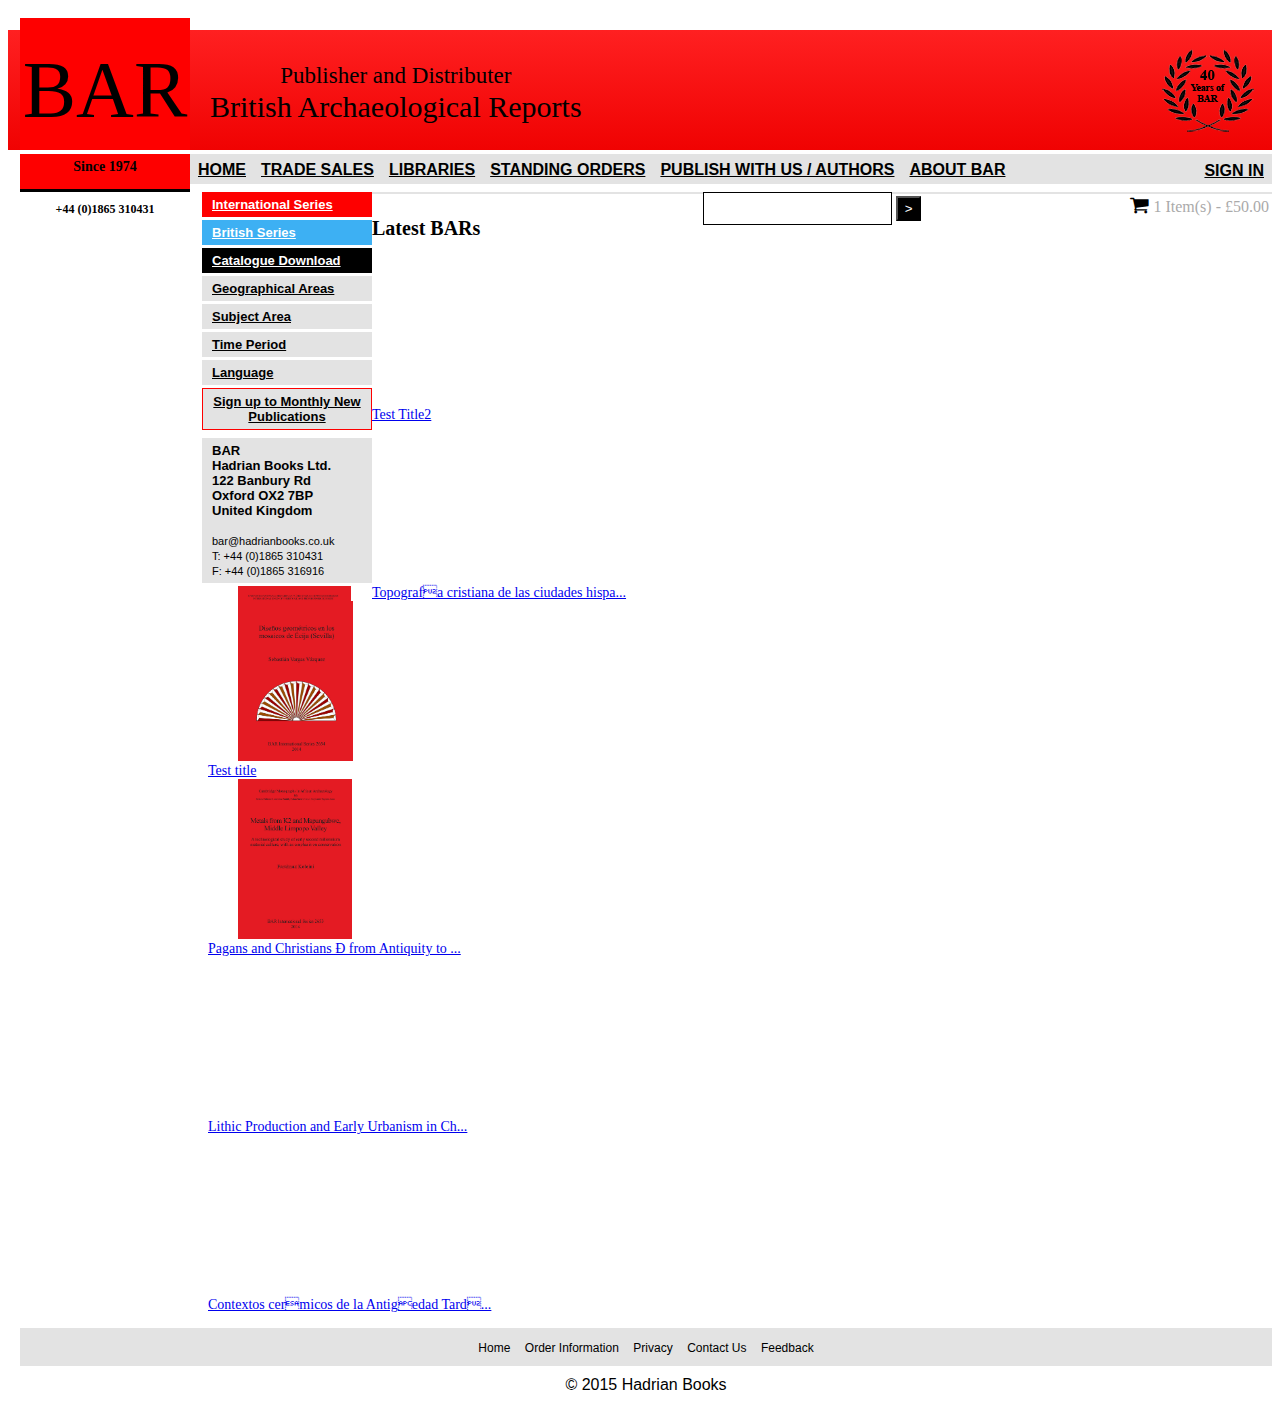
<file: index.html>
<!DOCTYPE html>

<html lang="en">
<head>
  <title>Shopping Cart Software &amp; Ecommerce Software Solutions by CS-Cart</title>
  <meta content="chrome=1" http-equiv="X-UA-Compatible">
  <meta content="text/html; charset=utf-8" http-equiv="Content-Type">
  <meta content="Secure and full-featured Online Shopping Cart Software with the complete set of powerful ecommerce options to create your own online store with minimum efforts involved." name="description">
  <meta content="shopping cart, software, ecommerce software, online store" name="keywords">
  <meta content="full" name="mode">
  <link href="http://hadrian.tk/images/logos/1/favicon.ico" rel="shortcut icon">
  <link href="http://hadrian.tk/var/cache/misc/statics/design/themes/basic/css/standalone.d64b0a05e407e993b3f86058241a6a9e1402999145.css" rel="stylesheet" type="text/css">

  <link rel="stylesheet" href="http://maxcdn.bootstrapcdn.com/font-awesome/4.3.0/css/font-awesome.min.css">
  <link href="newstyle3.css" rel="stylesheet" type="text/css">

  <script src="http://hadrian.tk/var/cache/misc/statics/js/tygh/scripts-0079860250efa75e3a44a74128ad82391402999145.js?ver=4.1.4" type="text/javascript"></script>
  <script type="text/javascript">
//<![CDATA[
  (function(_, $) {

        _.tr({
            cannot_buy: 'You cannot buy the product with these option variants',
            no_products_selected: 'No products selected',
            error_no_items_selected: 'No items selected! At least one check box must be selected to perform this action.',
            delete_confirmation: 'Are you sure you want to delete the selected items?',
            text_out_of_stock: 'Out of stock',
            items: 'item(s)',
            text_required_group_product: 'Please select a product for the required group [group_name]',
            save: 'Save',
            close: 'Close',
            notice: 'Notice',
            warning: 'Warning',
            error: 'Error',
            text_are_you_sure_to_proceed: 'Are you sure you want to proceed?',
            text_invalid_url: 'You have entered an invalid URL',
            error_validator_email: 'The email address in the <b>[field]<\/b> field is invalid.',
            error_validator_phone: 'The phone number in the <b>[field]<\/b> field is invalid. The correct format is (555) 555-55-55 or 55 55 555 5555.',
            error_validator_integer: 'The value of the <b>[field]<\/b> field is invalid. It should be integer.',
            error_validator_multiple: 'The <b>[field]<\/b> field does not contain the selected options.',
            error_validator_password: 'The passwords in the <b>[field2]<\/b> and <b>[field]<\/b> fields do not match.',
            error_validator_required: 'The <b>[field]<\/b> field is mandatory.',
            error_validator_zipcode: 'The ZIP / Postal code in the <b>[field]<\/b> field is incorrect. The correct format is [extra].',
            error_validator_message: 'The value of the <b>[field]<\/b> field is invalid.',
            text_page_loading: 'Loading... Your request is being processed, please wait.',
            error_ajax: 'Oops, something went wrong ([error]). Please try again.',
            text_changes_not_saved: 'Your changes have not been saved.',
            text_data_changed: 'Your changes have not been saved.Press OK to continue, or Cancel to stay on the current page.',
            more: 'More'
        });
        
        $.extend(_, {
            index_script: 'index.php',
            changes_warning: /*'Y'*/'N',
            currencies: {
                'primary': {
                    'decimals_separator': '.',
                    'thousands_separator': ',',
                    'decimals': '2'
                },
                'secondary': {
                    'decimals_separator': '.',
                    'thousands_separator': ',',
                    'decimals': '2',
                    'coefficient': '1.00000'
                }
            },
            default_editor: 'redactor',
            default_previewer: 'prettyphoto',    
            current_path: '',
            current_location: 'http://hadrian.tk',
            images_dir: 'http://hadrian.tk/design/themes/basic/media/images',
            notice_displaying_time: 5,
            cart_language: 'en',
            default_language: 'en',
            cart_prices_w_taxes: false,
            translate_mode: false,
            theme_name: 'basic',
            regexp: [],
            current_url: 'index.php',
            current_host: 'hadrian.tk',
            init_context: ''
        });
    
    
        $(document).ready(function(){
            $.runCart('C');
        });

    
  }(Tygh, Tygh.$));
  //]]>
  </script>
  <script type="text/javascript">
//<![CDATA[
  CloudZoom = {
    path: 'http://hadrian.tk/js/addons/image_zoom'
  };
  //]]>
  </script>
</head>

<body>
  <div class="tygh" id="tygh_container">
    <div class="ajax-overlay" id="ajax_overlay">
    </div>


    <div class="ajax-loading-box" id="ajax_loading_box">
    </div>


    <div class="cm-notification-container notification-container">
    </div>


    <div class="helper-container" id="tygh_main_container">

      <div class="tygh-header clearfix">
        <div class="container-fluid">
          <div class="row-fluid">
            <div class="span16">

              <div class="header-top">
                <div class="header-solid"></div>
              </div>

              <div class="header-middle">
                <div class="header-solid">
                  BAR
                </div>
                <div class="header-subtitle">
                  <span class="smaller">Publisher and Distributer</span><br />
                  British Archaeological Reports
                </div>
                <div class="header-logo">
                  <img src="40years.png">
                </div>
              </div>

              <div class="header-bottom">
                <div class="header-solid">
                  Since 1974
                </div>
                <div class="header-nav">
                  <a href="index.html">Home</a>
                  <a href="">Trade Sales</a>
                  <a href="">Libraries</a>
                  <a href="">Standing Orders</a>
                  <a href="">Publish With Us / Authors</a>
                  <a href="">About BAR</a>
                  <a href="">Sign In</a>
                </div>
              </div>

              <div class="header-below">
                <div class="header-below-right">
                  <div class="search-block">
                    <form action="http://hadrian.tk/index.php" id="search_form" method="get" name="search_form">
                          <input name="subcats" type="hidden" value="Y">
                          <input name="status" type="hidden" value="A">
                          <input name="pshort" type="hidden" value="Y">
                          <input name="pfull" type="hidden" value="Y">
                          <input name="pname" type="hidden" value="Y">
                          <input name="pkeywords" type="hidden" value="Y">
                          <input name="search_performed" type="hidden" value="Y">
                          <input class="search-input cm-hint" id="search_input" name="q" title="Search products" type="text" value="">
                          <button class="search-magnifier search-button" title="Search" type="submit">&gt;</button>
                          <input name="dispatch" type="hidden" value="products.search">
                    </form>
                  </div>
                  <div class="header-below-cart">
                    <i class="fa fa-shopping-cart"></i> 1 Item(s) - £50.00
                  </div>
                </div>
                <div class="header-below-phone">
                  <strong>+44 (0)1865 310431</strong>
                </div>
              </div>

            </div>
          </div>
        </div>
      </div>

      <div class="tygh-content clearfix">
        <div class="container-fluid">
          <div class="row-fluid">
            <div class="span16">
              <div class="left-nav">
                <a href="product_list.html" class="left-nav-int">International Series</a>
                <a href="#" class="left-nav-brit">British Series</a>
                <a href="#" class="left-nav-catalogue">Catalogue Download</a>
                <a href="#">Geographical Areas</a>
                <a href="subject_areas.html">Subject Area</a>
                <a href="#">Time Period</a>
                <a href="#">Language</a>
                <a href="#" class="left-nav-newsletter">Sign up to Monthly New Publications</a>

                <div class="contact">
                    BAR<br />
                    Hadrian Books Ltd.<br />
                    122 Banbury Rd<br />
                    Oxford OX2 7BP<br />
                    United Kingdom<br /><br />

                    <small>
                      bar@hadrianbooks.co.uk<br />
                      T: +44 (0)1865 310431<br />
                      F: +44 (0)1865 316916
                    </small>
                </div>
              </div>

              <div class="main-content">


                <h1>Latest BARs</h1>
                    <div class="owl-carousel" id="scroll_list_25">
                      <div class="jscroll-item">
                        <div class="center scroll-image">
                          <a href=
                          "http://hadrian.tk/index.php?dispatch=products.view&amp;product_id=4863">
                          <div style=
                          "font-style: italic; height: 160px; width: 160px;">
                            <img src="2652 Stern cover.jpg" style="max-height:100%;max-width:100%;margin-left:30px">
                          </div></a>
                        </div>


                        <div class="center compact">
                          <div class="product-container clearfix">
                            <form action="http://hadrian.tk/index.php" class=
                            "cm-disable-empty-files cm-ajax cm-ajax-full-render cm-ajax-status-middle"
                            enctype="multipart/form-data" id=
                            "product_form_25000scr_250004863" method="post" name=
                            "product_form_25000scr_250004863">
                              <input name="result_ids" type="hidden" value=
                              "cart_status*,wish_list*,checkout*,account_info*">
                              <input name="redirect_url" type="hidden" value=
                              "index.php"> <input name=
                              "product_data[scr_250004863][product_id]" type=
                              "hidden" value="4863"> <a class="product-title"
                              href=
                              "http://hadrian.tk/index.php?dispatch=products.view&amp;product_id=4863"
                              title="Test Title2">Test Title2</a>
                            </form>
                          </div>
                        </div>
                      </div>


                      <div class="jscroll-item">
                        <div class="center scroll-image">
                          <a href=
                          "http://hadrian.tk/index.php?dispatch=products.view&amp;product_id=4565">
                          <div style=
                          "font-style: italic; height: 160px; width: 160px;">
                            <img src="2655 Oosterbeek cover.jpg" style="max-height:100%;max-width:100%;margin-left:30px">
                          </div></a>
                        </div>


                        <div class="center compact">
                          <div class="product-container clearfix">
                            <form action="http://hadrian.tk/index.php" class=
                            "cm-disable-empty-files cm-ajax cm-ajax-full-render cm-ajax-status-middle"
                            enctype="multipart/form-data" id=
                            "product_form_25000scr_250004565" method="post" name=
                            "product_form_25000scr_250004565">
                              <input name="result_ids" type="hidden" value=
                              "cart_status*,wish_list*,checkout*,account_info*">
                              <input name="redirect_url" type="hidden" value=
                              "index.php"> <input name=
                              "product_data[scr_250004565][product_id]" type=
                              "hidden" value="4565"> <a class="product-title"
                              href=
                              "http://hadrian.tk/index.php?dispatch=products.view&amp;product_id=4565"
                              title=
                              "Topografa cristiana de las ciudades hispanas durante la Antigedad tarda">
                              Topografa cristiana de las ciudades hispa...</a>
                            </form>
                          </div>
                        </div>
                      </div>


                      <div class="jscroll-item">
                        <div class="center scroll-image">
                          <a href=
                          "http://hadrian.tk/index.php?dispatch=products.view&amp;product_id=4861">
                          <div style=
                          "font-style: italic; height: 160px; width: 160px;">
                            <img src="2654 Vargas Vasquez cover.jpg" style="max-height:100%;max-width:100%;margin-left:30px">
                          </div></a>
                        </div>


                        <div class="center compact">
                          <div class="product-container clearfix">
                            <form action="http://hadrian.tk/index.php" class=
                            "cm-disable-empty-files cm-ajax cm-ajax-full-render cm-ajax-status-middle"
                            enctype="multipart/form-data" id=
                            "product_form_25000scr_250004861" method="post" name=
                            "product_form_25000scr_250004861">
                              <input name="result_ids" type="hidden" value=
                              "cart_status*,wish_list*,checkout*,account_info*">
                              <input name="redirect_url" type="hidden" value=
                              "index.php"> <input name=
                              "product_data[scr_250004861][product_id]" type=
                              "hidden" value="4861"> <a class="product-title"
                              href=
                              "http://hadrian.tk/index.php?dispatch=products.view&amp;product_id=4861"
                              title="Test title">Test title</a>
                            </form>
                          </div>
                        </div>
                      </div>


                      <div class="jscroll-item">
                        <div class="center scroll-image">
                          <a href=
                          "http://hadrian.tk/index.php?dispatch=products.view&amp;product_id=3665">
                          <div style="font-style: italic; height: 160px; width: 160px;">
                            <img src="2653 Koleini cover.jpg" style="max-height:100%;max-width:100%;margin-left:30px">
                          </div></a>
                        </div>


                        <div class="center compact">
                          <div class="product-container clearfix">
                            <form action="http://hadrian.tk/index.php" class=
                            "cm-disable-empty-files cm-ajax cm-ajax-full-render cm-ajax-status-middle"
                            enctype="multipart/form-data" id=
                            "product_form_25000scr_250003665" method="post" name=
                            "product_form_25000scr_250003665">
                              <input name="result_ids" type="hidden" value=
                              "cart_status*,wish_list*,checkout*,account_info*">
                              <input name="redirect_url" type="hidden" value=
                              "index.php"> <input name=
                              "product_data[scr_250003665][product_id]" type=
                              "hidden" value="3665"> <a class="product-title"
                              href=
                              "http://hadrian.tk/index.php?dispatch=products.view&amp;product_id=3665"
                              title=
                              "Pagans and Christians Ð from Antiquity to the Middle Ages">
                              Pagans and Christians Ð from Antiquity to ...</a>
                            </form>
                          </div>
                        </div>
                      </div>


                      <div class="jscroll-item">
                        <div class="center scroll-image">
                          <a href=
                          "http://hadrian.tk/index.php?dispatch=products.view&amp;product_id=4348">
                          <div class="no-image icon-image" style=
                          "font-style: italic; height: 160px; width: 160px">
                          </div></a>
                        </div>


                        <div class="center compact">
                          <div class="product-container clearfix">
                            <form action="http://hadrian.tk/index.php" class=
                            "cm-disable-empty-files cm-ajax cm-ajax-full-render cm-ajax-status-middle"
                            enctype="multipart/form-data" id=
                            "product_form_25000scr_250004348" method="post" name=
                            "product_form_25000scr_250004348">
                              <input name="result_ids" type="hidden" value=
                              "cart_status*,wish_list*,checkout*,account_info*">
                              <input name="redirect_url" type="hidden" value=
                              "index.php"> <input name=
                              "product_data[scr_250004348][product_id]" type=
                              "hidden" value="4348"> <a class="product-title"
                              href=
                              "http://hadrian.tk/index.php?dispatch=products.view&amp;product_id=4348"
                              title=
                              "Lithic Production and Early Urbanism in China A case study of the lithic production at the Neolithic Taosi Site (ca. 2500-1900BCE)">
                              Lithic Production and Early Urbanism in Ch...</a>
                            </form>
                          </div>
                        </div>
                      </div>


                      <div class="jscroll-item">
                        <div class="center scroll-image">
                          <a href=
                          "http://hadrian.tk/index.php?dispatch=products.view&amp;product_id=4363">
                          <div class="no-image icon-image" style=
                          "font-style: italic; height: 160px; width: 160px">
                          </div></a>
                        </div>


                        <div class="center compact">
                          <div class="product-container clearfix">
                            <form action="http://hadrian.tk/index.php" class=
                            "cm-disable-empty-files cm-ajax cm-ajax-full-render cm-ajax-status-middle"
                            enctype="multipart/form-data" id=
                            "product_form_25000scr_250004363" method="post" name=
                            "product_form_25000scr_250004363">
                              <input name="result_ids" type="hidden" value=
                              "cart_status*,wish_list*,checkout*,account_info*">
                              <input name="redirect_url" type="hidden" value=
                              "index.php"> <input name=
                              "product_data[scr_250004363][product_id]" type=
                              "hidden" value="4363"> <a class="product-title"
                              href=
                              "http://hadrian.tk/index.php?dispatch=products.view&amp;product_id=4363"
                              title=
                              "Contextos cermicos de la Antigedad Tarda y Alta Edad Media (siglos IV- VIII d. C.) en los asentamientos rurales de la Lusitania Septentrional (Provincia de Salamanca, Espaa)">
                              Contextos cermicos de la Antigedad Tard...</a>
                            </form>
                          </div>
                        </div>
                      </div>

                      <script type="text/javascript">
    //<![CDATA[
                      (function(_, $) {
                      $.ceEvent('on', 'ce.commoninit', function(context) {
                      var elm = context.find('#scroll_list_25');

                      var item = 4,
                      // default setting of carousel
                      itemsDesktop = 4,
                      itemsDesktopSmall = 3;
                      itemsTablet = 2;

                      if (item > 3) {
                      itemsDesktop = item;
                      itemsDesktopSmall = item - 1;
                      itemsTablet = item - 2;
                      } else if (item == 1) {
                      itemsDesktop = itemsDesktopSmall = itemsTablet = 1;
                      } else {
                      itemsDesktop = item;
                      itemsDesktopSmall = itemsTablet = item - 1;
                      }

                      if (elm.length) {
                      elm.owlCarousel({
                      items: item,
                      itemsDesktop: [1199, itemsDesktop],
                      itemsDesktopSmall: [979, itemsDesktopSmall],
                      itemsTablet: [768, itemsTablet],
                      itemsMobile: [479, 1],
                                    scrollPerPage: true,
                                                    autoPlay: false,
                                    slideSpeed: 400,
                      stopOnHover: true,
                      navigation: true,
                      navigationText: ['Prev', 'Next'],
                      pagination: false
                      });
                      }
                      });
                      }(Tygh, Tygh.$));
                      //]]>
                      </script>

                    </div>
              </div>
            </div>
          </div>
        </div>
      </div>


      <div class="tygh-content footer clearfix">
        <div class="container-fluid">
          <div class="row-fluid">
            <div class="span16">
              <div class="footer-links">
                <a>Home</a>
                <a>Order Information</a>
                <a>Privacy</a>
                <a>Contact Us</a>
                <a>Feedback</a>
              </div>
            </div>
          </div>
          <div class="row-fluid">
            <div class="span16">
              &copy; 2015 Hadrian Books
            </div>
          </div>
        </div>
      </div>

      <!--tygh_main_container-->
    </div>
    <!--tygh_container-->
  </div>

</body>
</html>
</file>
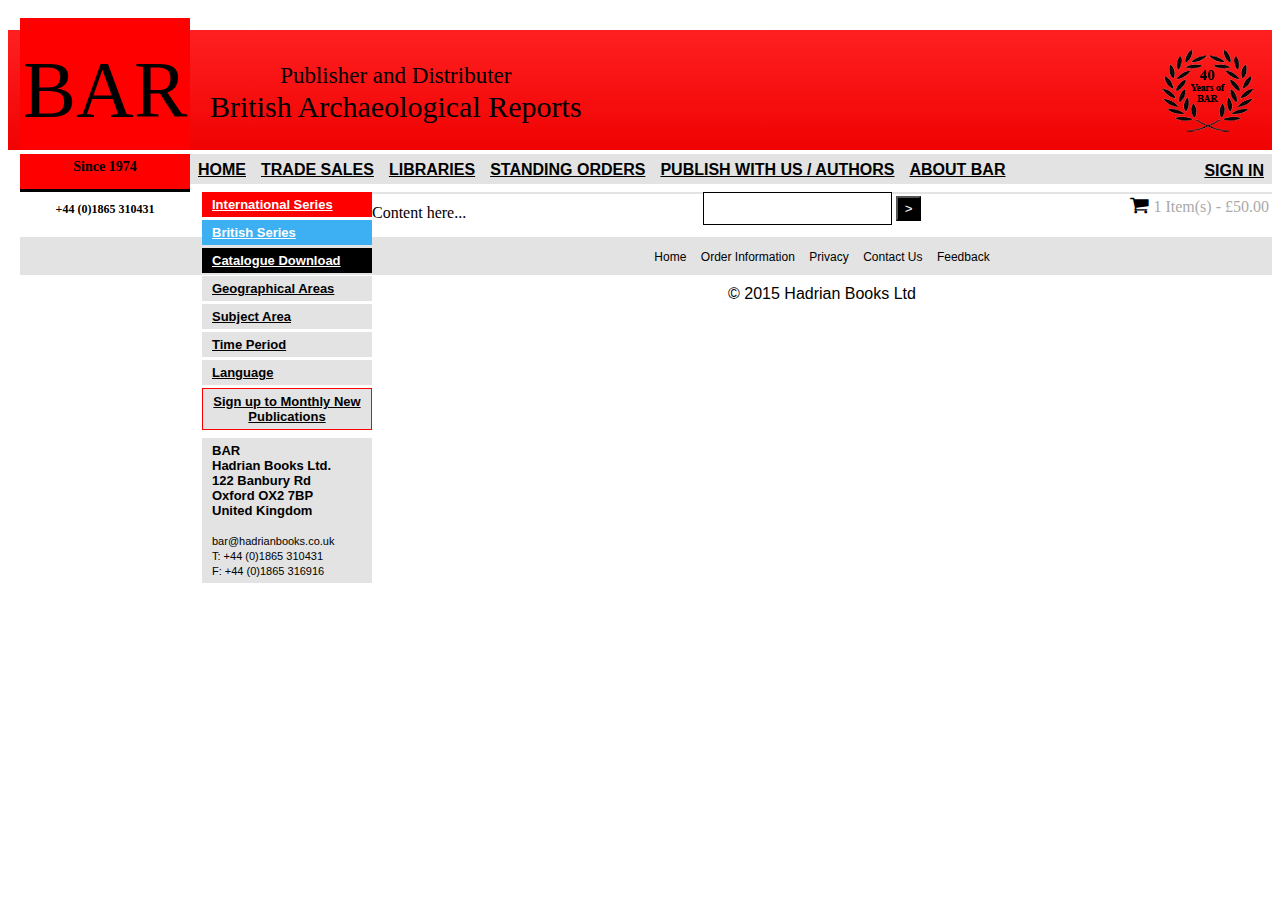
<file: blank template.html>
<!DOCTYPE html>

<html lang="en">
<head>
  <title>Shopping Cart Software &amp; Ecommerce Software Solutions by CS-Cart</title>
  <meta content="chrome=1" http-equiv="X-UA-Compatible">
  <meta content="text/html; charset=utf-8" http-equiv="Content-Type">
  <meta content="Secure and full-featured Online Shopping Cart Software with the complete set of powerful ecommerce options to create your own online store with minimum efforts involved." name="description">
  <meta content="shopping cart, software, ecommerce software, online store" name="keywords">
  <meta content="full" name="mode">
  <link href="http://hadrian.tk/images/logos/1/favicon.ico" rel="shortcut icon">
  <link href="http://hadrian.tk/var/cache/misc/statics/design/themes/basic/css/standalone.d64b0a05e407e993b3f86058241a6a9e1402999145.css" rel="stylesheet" type="text/css">

  <link rel="stylesheet" href="http://maxcdn.bootstrapcdn.com/font-awesome/4.3.0/css/font-awesome.min.css">
  <link href="newstyle3.css" rel="stylesheet" type="text/css">

  <script src="http://hadrian.tk/var/cache/misc/statics/js/tygh/scripts-0079860250efa75e3a44a74128ad82391402999145.js?ver=4.1.4" type="text/javascript"></script>
  <script type="text/javascript">
//<![CDATA[
  (function(_, $) {

        _.tr({
            cannot_buy: 'You cannot buy the product with these option variants',
            no_products_selected: 'No products selected',
            error_no_items_selected: 'No items selected! At least one check box must be selected to perform this action.',
            delete_confirmation: 'Are you sure you want to delete the selected items?',
            text_out_of_stock: 'Out of stock',
            items: 'item(s)',
            text_required_group_product: 'Please select a product for the required group [group_name]',
            save: 'Save',
            close: 'Close',
            notice: 'Notice',
            warning: 'Warning',
            error: 'Error',
            text_are_you_sure_to_proceed: 'Are you sure you want to proceed?',
            text_invalid_url: 'You have entered an invalid URL',
            error_validator_email: 'The email address in the <b>[field]<\/b> field is invalid.',
            error_validator_phone: 'The phone number in the <b>[field]<\/b> field is invalid. The correct format is (555) 555-55-55 or 55 55 555 5555.',
            error_validator_integer: 'The value of the <b>[field]<\/b> field is invalid. It should be integer.',
            error_validator_multiple: 'The <b>[field]<\/b> field does not contain the selected options.',
            error_validator_password: 'The passwords in the <b>[field2]<\/b> and <b>[field]<\/b> fields do not match.',
            error_validator_required: 'The <b>[field]<\/b> field is mandatory.',
            error_validator_zipcode: 'The ZIP / Postal code in the <b>[field]<\/b> field is incorrect. The correct format is [extra].',
            error_validator_message: 'The value of the <b>[field]<\/b> field is invalid.',
            text_page_loading: 'Loading... Your request is being processed, please wait.',
            error_ajax: 'Oops, something went wrong ([error]). Please try again.',
            text_changes_not_saved: 'Your changes have not been saved.',
            text_data_changed: 'Your changes have not been saved.Press OK to continue, or Cancel to stay on the current page.',
            more: 'More'
        });
        
        $.extend(_, {
            index_script: 'index.php',
            changes_warning: /*'Y'*/'N',
            currencies: {
                'primary': {
                    'decimals_separator': '.',
                    'thousands_separator': ',',
                    'decimals': '2'
                },
                'secondary': {
                    'decimals_separator': '.',
                    'thousands_separator': ',',
                    'decimals': '2',
                    'coefficient': '1.00000'
                }
            },
            default_editor: 'redactor',
            default_previewer: 'prettyphoto',    
            current_path: '',
            current_location: 'http://hadrian.tk',
            images_dir: 'http://hadrian.tk/design/themes/basic/media/images',
            notice_displaying_time: 5,
            cart_language: 'en',
            default_language: 'en',
            cart_prices_w_taxes: false,
            translate_mode: false,
            theme_name: 'basic',
            regexp: [],
            current_url: 'index.php',
            current_host: 'hadrian.tk',
            init_context: ''
        });
    
    
        $(document).ready(function(){
            $.runCart('C');
        });

    
  }(Tygh, Tygh.$));
  //]]>
  </script>
  <script type="text/javascript">
//<![CDATA[
  CloudZoom = {
    path: 'http://hadrian.tk/js/addons/image_zoom'
  };
  //]]>
  </script>
</head>

<body>
  <div class="tygh" id="tygh_container">
    <div class="ajax-overlay" id="ajax_overlay">
    </div>


    <div class="ajax-loading-box" id="ajax_loading_box">
    </div>


    <div class="cm-notification-container notification-container">
    </div>


    <div class="helper-container" id="tygh_main_container">

      <div class="tygh-header clearfix">
        <div class="container-fluid">
          <div class="row-fluid">
            <div class="span16">

              <div class="header-top">
                <div class="header-solid"></div>
              </div>

              <div class="header-middle">
                <div class="header-solid">
                  BAR
                </div>
                <div class="header-subtitle">
                  <span class="smaller">Publisher and Distributer</span><br />
                  British Archaeological Reports
                </div>
                <div class="header-logo">
                  <img src="40years.png">
                </div>
              </div>

              <div class="header-bottom">
                <div class="header-solid">
                  Since 1974
                </div>
                <div class="header-nav">
                  <a href="index.html">Home</a>
                  <a href="">Trade Sales</a>
                  <a href="">Libraries</a>
                  <a href="">Standing Orders</a>
                  <a href="">Publish With Us / Authors</a>
                  <a href="">About BAR</a>
                  <a href="">Sign In</a>
                </div>
              </div>

              <div class="header-below">
                <div class="header-below-right">
                  <div class="search-block">
                    <form action="http://hadrian.tk/index.php" id="search_form" method="get" name="search_form">
                          <input name="subcats" type="hidden" value="Y">
                          <input name="status" type="hidden" value="A">
                          <input name="pshort" type="hidden" value="Y">
                          <input name="pfull" type="hidden" value="Y">
                          <input name="pname" type="hidden" value="Y">
                          <input name="pkeywords" type="hidden" value="Y">
                          <input name="search_performed" type="hidden" value="Y">
                          <input class="search-input cm-hint" id="search_input" name="q" title="Search products" type="text" value="">
                          <button class="search-magnifier search-button" title="Search" type="submit">&gt;</button>
                          <input name="dispatch" type="hidden" value="products.search">
                    </form>
                  </div>
                  <div class="header-below-cart">
                    <i class="fa fa-shopping-cart"></i> 1 Item(s) - £50.00
                  </div>
                </div>
                <div class="header-below-phone">
                  <strong>+44 (0)1865 310431</strong>
                </div>
              </div>

            </div>
          </div>
        </div>
      </div>

      <div class="tygh-content clearfix">
        <div class="container-fluid">
          <div class="row-fluid">
            <div class="span16">
              <div class="left-nav">
                <a href="product_list.html" class="left-nav-int">International Series</a>
                <a href="#" class="left-nav-brit">British Series</a>
                <a href="#" class="left-nav-catalogue">Catalogue Download</a>
                <a href="#">Geographical Areas</a>
                <a href="subject_areas.html">Subject Area</a>
                <a href="#">Time Period</a>
                <a href="#">Language</a>
                <a href="#" class="left-nav-newsletter">Sign up to Monthly New Publications</a>

                <div class="contact">
                    BAR<br />
                    Hadrian Books Ltd.<br />
                    122 Banbury Rd<br />
                    Oxford OX2 7BP<br />
                    United Kingdom<br /><br />

                    <small>
                      bar@hadrianbooks.co.uk<br />
                      T: +44 (0)1865 310431<br />
                      F: +44 (0)1865 316916
                    </small>
                </div>
              </div>

              <div class="main-content">

                Content here...

              </div>
            </div>
          </div>
        </div>
      </div>


      <div class="tygh-content footer clearfix">
        <div class="container-fluid">
          <div class="row-fluid">
            <div class="span16">
              <div class="footer-links">
                <a>Home</a>
                <a>Order Information</a>
                <a>Privacy</a>
                <a>Contact Us</a>
                <a>Feedback</a>
              </div>
            </div>
          </div>
          <div class="row-fluid">
            <div class="span16">
              &copy; 2015 Hadrian Books Ltd
            </div>
          </div>
        </div>
      </div>

      <!--tygh_main_container-->
    </div>
    <!--tygh_container-->
  </div>

</body>
</html>
</file>
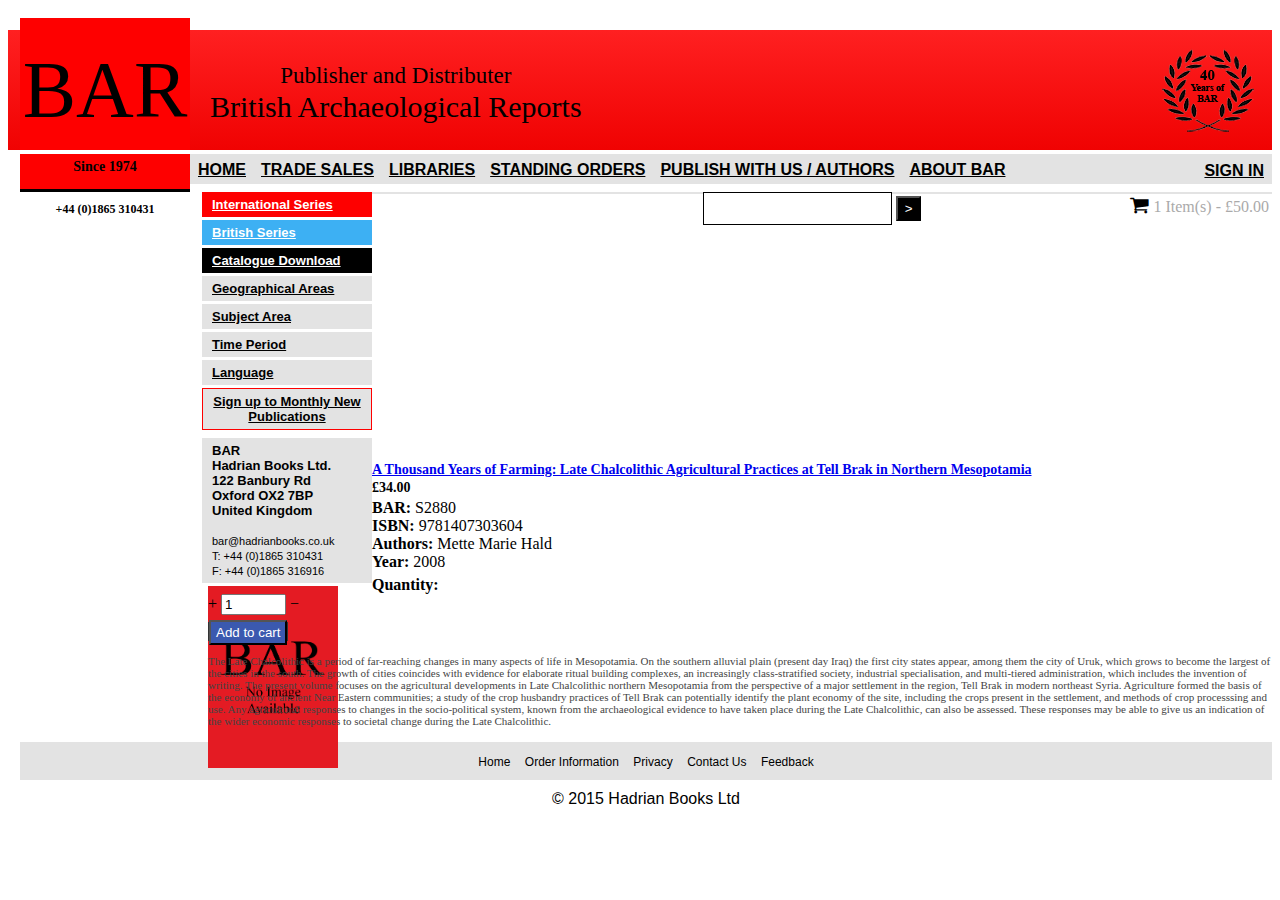
<file: product_details.html>
<!DOCTYPE html>

<html lang="en">
<head>
  <title>Shopping Cart Software &amp; Ecommerce Software Solutions by CS-Cart</title>
  <meta content="chrome=1" http-equiv="X-UA-Compatible">
  <meta content="text/html; charset=utf-8" http-equiv="Content-Type">
  <meta content="Secure and full-featured Online Shopping Cart Software with the complete set of powerful ecommerce options to create your own online store with minimum efforts involved." name="description">
  <meta content="shopping cart, software, ecommerce software, online store" name="keywords">
  <meta content="full" name="mode">
  <link href="http://hadrian.tk/images/logos/1/favicon.ico" rel="shortcut icon">
  <link href="http://hadrian.tk/var/cache/misc/statics/design/themes/basic/css/standalone.d64b0a05e407e993b3f86058241a6a9e1402999145.css" rel="stylesheet" type="text/css">

  <link rel="stylesheet" href="http://maxcdn.bootstrapcdn.com/font-awesome/4.3.0/css/font-awesome.min.css">
  <link href="newstyle3.css" rel="stylesheet" type="text/css">

  <script src="http://hadrian.tk/var/cache/misc/statics/js/tygh/scripts-0079860250efa75e3a44a74128ad82391402999145.js?ver=4.1.4" type="text/javascript"></script>
  <script type="text/javascript">
//<![CDATA[
  (function(_, $) {

        _.tr({
            cannot_buy: 'You cannot buy the product with these option variants',
            no_products_selected: 'No products selected',
            error_no_items_selected: 'No items selected! At least one check box must be selected to perform this action.',
            delete_confirmation: 'Are you sure you want to delete the selected items?',
            text_out_of_stock: 'Out of stock',
            items: 'item(s)',
            text_required_group_product: 'Please select a product for the required group [group_name]',
            save: 'Save',
            close: 'Close',
            notice: 'Notice',
            warning: 'Warning',
            error: 'Error',
            text_are_you_sure_to_proceed: 'Are you sure you want to proceed?',
            text_invalid_url: 'You have entered an invalid URL',
            error_validator_email: 'The email address in the <b>[field]<\/b> field is invalid.',
            error_validator_phone: 'The phone number in the <b>[field]<\/b> field is invalid. The correct format is (555) 555-55-55 or 55 55 555 5555.',
            error_validator_integer: 'The value of the <b>[field]<\/b> field is invalid. It should be integer.',
            error_validator_multiple: 'The <b>[field]<\/b> field does not contain the selected options.',
            error_validator_password: 'The passwords in the <b>[field2]<\/b> and <b>[field]<\/b> fields do not match.',
            error_validator_required: 'The <b>[field]<\/b> field is mandatory.',
            error_validator_zipcode: 'The ZIP / Postal code in the <b>[field]<\/b> field is incorrect. The correct format is [extra].',
            error_validator_message: 'The value of the <b>[field]<\/b> field is invalid.',
            text_page_loading: 'Loading... Your request is being processed, please wait.',
            error_ajax: 'Oops, something went wrong ([error]). Please try again.',
            text_changes_not_saved: 'Your changes have not been saved.',
            text_data_changed: 'Your changes have not been saved.Press OK to continue, or Cancel to stay on the current page.',
            more: 'More'
        });
        
        $.extend(_, {
            index_script: 'index.php',
            changes_warning: /*'Y'*/'N',
            currencies: {
                'primary': {
                    'decimals_separator': '.',
                    'thousands_separator': ',',
                    'decimals': '2'
                },
                'secondary': {
                    'decimals_separator': '.',
                    'thousands_separator': ',',
                    'decimals': '2',
                    'coefficient': '1.00000'
                }
            },
            default_editor: 'redactor',
            default_previewer: 'prettyphoto',    
            current_path: '',
            current_location: 'http://hadrian.tk',
            images_dir: 'http://hadrian.tk/design/themes/basic/media/images',
            notice_displaying_time: 5,
            cart_language: 'en',
            default_language: 'en',
            cart_prices_w_taxes: false,
            translate_mode: false,
            theme_name: 'basic',
            regexp: [],
            current_url: 'index.php',
            current_host: 'hadrian.tk',
            init_context: ''
        });
    
    
        $(document).ready(function(){
            $.runCart('C');
        });

    
  }(Tygh, Tygh.$));
  //]]>
  </script>
  <script type="text/javascript">
//<![CDATA[
  CloudZoom = {
    path: 'http://hadrian.tk/js/addons/image_zoom'
  };
  //]]>
  </script>
</head>

<body>
  <div class="tygh" id="tygh_container">
    <div class="ajax-overlay" id="ajax_overlay">
    </div>


    <div class="ajax-loading-box" id="ajax_loading_box">
    </div>


    <div class="cm-notification-container notification-container">
    </div>


    <div class="helper-container" id="tygh_main_container">

      <div class="tygh-header clearfix">
        <div class="container-fluid">
          <div class="row-fluid">
            <div class="span16">

              <div class="header-top">
                <div class="header-solid"></div>
              </div>

              <div class="header-middle">
                <div class="header-solid">
                  BAR
                </div>
                <div class="header-subtitle">
                  <span class="smaller">Publisher and Distributer</span><br />
                  British Archaeological Reports
                </div>
                <div class="header-logo">
                  <img src="40years.png">
                </div>
              </div>

              <div class="header-bottom">
                <div class="header-solid">
                  Since 1974
                </div>
                <div class="header-nav">
                  <a href="index.html">Home</a>
                  <a href="">Trade Sales</a>
                  <a href="">Libraries</a>
                  <a href="">Standing Orders</a>
                  <a href="">Publish With Us / Authors</a>
                  <a href="">About BAR</a>
                  <a href="">Sign In</a>
                </div>
              </div>

              <div class="header-below">
                <div class="header-below-right">
                  <div class="search-block">
                    <form action="http://hadrian.tk/index.php" id="search_form" method="get" name="search_form">
                          <input name="subcats" type="hidden" value="Y">
                          <input name="status" type="hidden" value="A">
                          <input name="pshort" type="hidden" value="Y">
                          <input name="pfull" type="hidden" value="Y">
                          <input name="pname" type="hidden" value="Y">
                          <input name="pkeywords" type="hidden" value="Y">
                          <input name="search_performed" type="hidden" value="Y">
                          <input class="search-input cm-hint" id="search_input" name="q" title="Search products" type="text" value="">
                          <button class="search-magnifier search-button" title="Search" type="submit">&gt;</button>
                          <input name="dispatch" type="hidden" value="products.search">
                    </form>
                  </div>
                  <div class="header-below-cart">
                    <i class="fa fa-shopping-cart"></i> 1 Item(s) - £50.00
                  </div>
                </div>
                <div class="header-below-phone">
                  <strong>+44 (0)1865 310431</strong>
                </div>
              </div>

            </div>
          </div>
        </div>
      </div>

      <div class="tygh-content clearfix">
        <div class="container-fluid">
          <div class="row-fluid">
            <div class="span16">
              <div class="left-nav">
                <a href="product_list.html" class="left-nav-int">International Series</a>
                <a href="#" class="left-nav-brit">British Series</a>
                <a href="#" class="left-nav-catalogue">Catalogue Download</a>
                <a href="#">Geographical Areas</a>
                <a href="subject_areas.html">Subject Area</a>
                <a href="#">Time Period</a>
                <a href="#">Language</a>
                <a href="#" class="left-nav-newsletter">Sign up to Monthly New Publications</a>

                <div class="contact">
                    BAR<br />
                    Hadrian Books Ltd.<br />
                    122 Banbury Rd<br />
                    Oxford OX2 7BP<br />
                    United Kingdom<br /><br />

                    <small>
                      bar@hadrianbooks.co.uk<br />
                      T: +44 (0)1865 310431<br />
                      F: +44 (0)1865 316916
                    </small>
                </div>
              </div>

              <div class="main-content">

  <div class="product-container template-products list clearfix">
    <form action="http://hadrian.tk/index.php" class=
    "cm-disable-empty-files cm-ajax cm-ajax-full-render cm-ajax-status-middle cm-processed-form"
    enctype="multipart/form-data" id="product_form_3879" method="post" name=
    "product_form_3879">
      <input name="result_ids" type="hidden" value=
      "cart_status*,wish_list*,checkout*,account_info*"> <input name=
      "redirect_url" type="hidden" value=
      "index.php?dispatch=categories.view&amp;category_id=1932&amp;sort_by=product&amp;sort_order=asc&amp;layout=products_without_options">
       <input name="product_data[3879][product_id]" type="hidden" value="3879">

      <div class="float-left product-item-image center">
        <span class="cm-reload-3879 image-reload" id=
        "list_image_update_3879 image-wrapper"><a href=
        "http://hadrian.tk/index.php?dispatch=products.view&amp;product_id=3879">
        <input name="image[list_image_update_3879][link]" type="hidden" value=
        "http://hadrian.tk/index.php?dispatch=products.view&amp;product_id=3879">
        <input name="image[list_image_update_3879][data]" type="hidden" value=
        "3879,150,150,product">

        <div style="height: 250px;margin-right: 10px">
          <img src="no_image_available.png" style="max-height:100%;max-width:100%;">
        </div></a> <!--list_image_update_3879--></span>
      </div>


      <div class="product-info">
        <div class="float-right right add-product">
          <div class="cm-reload-3879" id="add_to_cart_update_3879">
            <input name="appearance[show_add_to_cart]" type="hidden" value="1">
            <input name="appearance[separate_buttons]" type="hidden" value="1">
            <input name="appearance[show_list_buttons]" type="hidden" value=
            "1"> <input name="appearance[but_role]" type="hidden" value=
            "action"> <input name="appearance[quick_view]" type="hidden" value=
            "">

<!--             <div class="buttons-container" id="cart_add_block_3879">

            </div> -->

            <!--add_to_cart_update_3879-->
          </div>
        </div>


        <div class="prod-info">
          <div class="prices-container clearfix" style="padding:0">

            <a class="product-title" href=
            "http://hadrian.tk/index.php?dispatch=products.view&amp;product_id=3879" style="font-size:14px"><strong>A Thousand Years of Farming: Late Chalcolithic Agricultural Practices at Tell Brak in Northern Mesopotamia</strong></a>

            <div class="product-prices" style="padding-bottom:3px">

              <span class="cm-reload-3879" id="old_price_update_3879">
              <!--old_price_update_3879--></span>

              <span class=
              "cm-reload-3879 price-update" id="price_update_3879"><input name=
              "appearance[show_price_values]" type="hidden" value="1">
              <input name="appearance[show_price]" type="hidden" value="1">
              <span style="font-weight:bold;font-size:14px">£34.00</span>
              <!--price_update_3879--></span>

            </div>

            <strong style="display:inline">BAR:</strong> S2880<br />
            <strong style="display:inline">ISBN:</strong> 9781407303604<br />
            <strong style="display:inline">Authors:</strong> Mette Marie Hald<br />
            <strong style="display:inline">Year:</strong> 2008
          </div>

          <div style="margin-top: 5px">

              <div class="cm-reload-3879" id="qty_update_3879">
                <input name="appearance[show_qty]" type="hidden" value="1">
                <input name="appearance[capture_options_vs_qty]" type="hidden"
                value="">

                <div class="qty clearfix changer" id="qty_3879">
                  <label for="qty_count_3879" style="margin-left:0">Quantity:</label>

                  <div class="center valign value-changer cm-value-changer">
                    <a class="cm-increase increase">+</a> <input class=
                    "input-text-short cm-amount" id="qty_count_3879" name=
                    "product_data[3879][amount]" size="5" type="text" value="1">
                    <a class="cm-decrease decrease">−</a>
                  </div>
                </div>
                <!--qty_update_3879-->
              </div>

              <span class="button-submit-action button-wrap-left" id=
              "wrap_button_cart_3879"><span class=
              "button-submit-action button-wrap-right"><input id=
              "button_cart_3879" name="dispatch[checkout.add..3879]" type=
              "submit" value="Add to cart"></span></span>
          </div>

          <div class="options-wrapper">
          </div>

        </div>
        <div style="margin-top: 10px;color:#444;font-size:11px">
          The Late Chalcolithic is a period of far-reaching changes in many aspects of life in Mesopotamia. On the southern alluvial plain (present day Iraq) the first city states appear, among them the city of Uruk, which grows to become the largest of the cities in the south. The growth of cities coincides with evidence for elaborate ritual building complexes, an increasingly class-stratified society, industrial specialisation, and multi-tiered administration, which includes the invention of writing. The present volume focuses on the agricultural developments in Late Chalcolithic northern Mesopotamia from the perspective of a major settlement in the region, Tell Brak in modern northeast Syria. Agriculture formed the basis of the economy of ancient Near Eastern communities; a study of the crop husbandry practices of Tell Brak can potentially identify the plant economy of the site, including the crops present in the settlement, and methods of crop processsing and use. Any agricultural responses to changes in the socio-political system, known from the archaeological evidence to have taken place during the Late Chalcolithic, can also be assessed. These responses may be able to give us an indication of the wider economic responses to societal change during the Late Chalcolithic.
        </div>
      </div>
    </form>
  </div>



              </div>
            </div>
          </div>
        </div>
      </div>


      <div class="tygh-content footer clearfix">
        <div class="container-fluid">
          <div class="row-fluid">
            <div class="span16">
              <div class="footer-links">
                <a>Home</a>
                <a>Order Information</a>
                <a>Privacy</a>
                <a>Contact Us</a>
                <a>Feedback</a>
              </div>
            </div>
          </div>
          <div class="row-fluid">
            <div class="span16">
              &copy; 2015 Hadrian Books Ltd
            </div>
          </div>
        </div>
      </div>

      <!--tygh_main_container-->
    </div>
    <!--tygh_container-->
  </div>

</body>
</html>
</file>
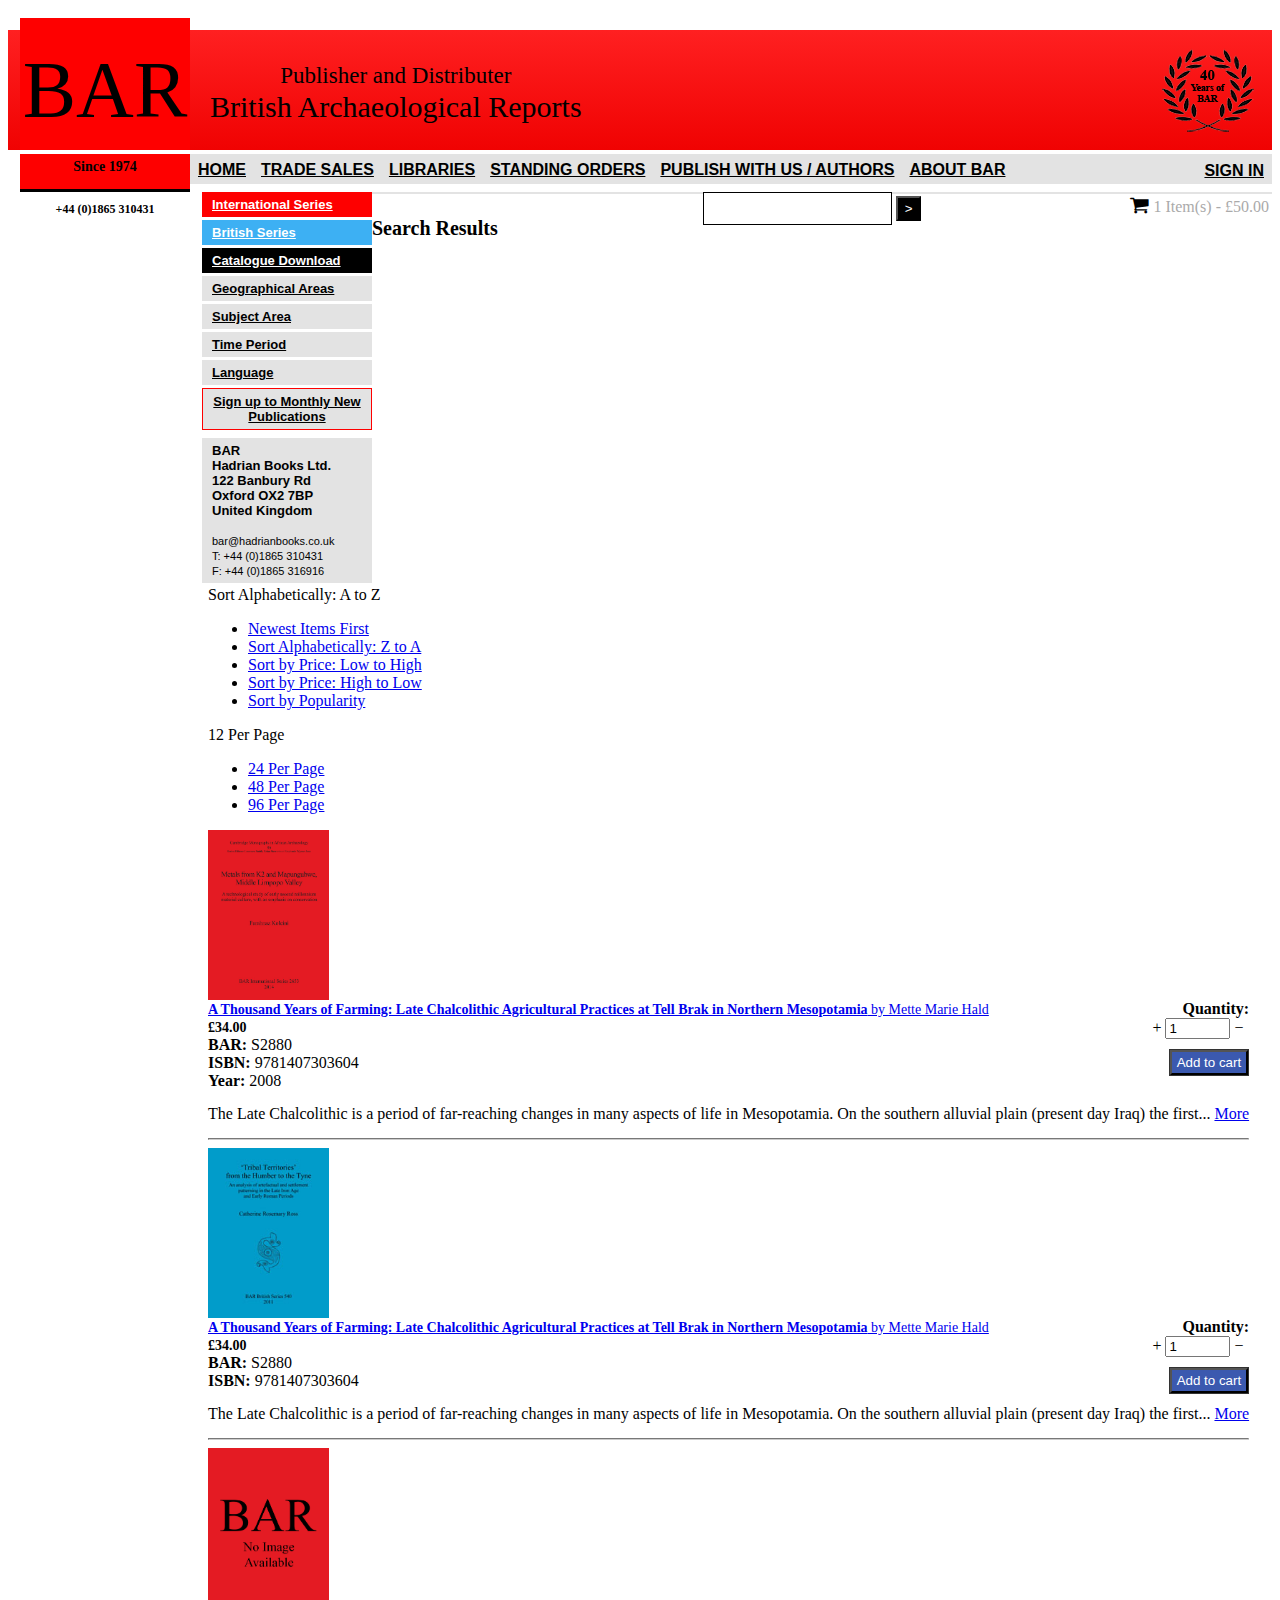
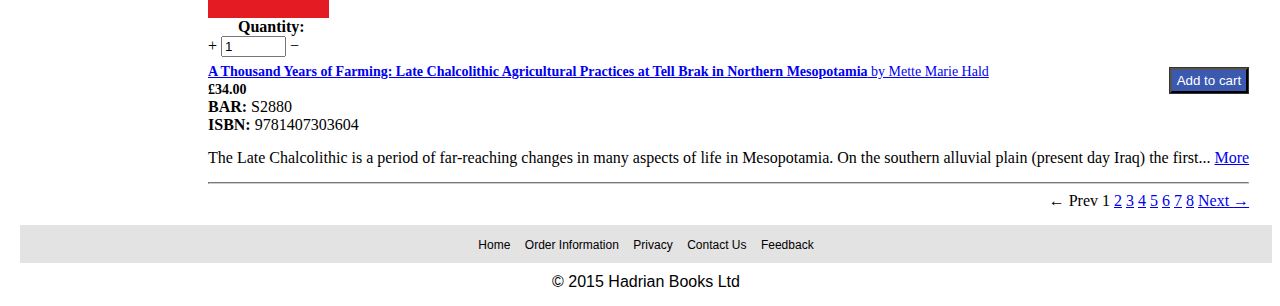
<file: product_list.html>
<!DOCTYPE html>

<html lang="en">
<head>
  <title>Shopping Cart Software &amp; Ecommerce Software Solutions by CS-Cart</title>
  <meta content="chrome=1" http-equiv="X-UA-Compatible">
  <meta content="text/html; charset=utf-8" http-equiv="Content-Type">
  <meta content="Secure and full-featured Online Shopping Cart Software with the complete set of powerful ecommerce options to create your own online store with minimum efforts involved." name="description">
  <meta content="shopping cart, software, ecommerce software, online store" name="keywords">
  <meta content="full" name="mode">
  <link href="http://hadrian.tk/images/logos/1/favicon.ico" rel="shortcut icon">
  <link href="http://hadrian.tk/var/cache/misc/statics/design/themes/basic/css/standalone.d64b0a05e407e993b3f86058241a6a9e1402999145.css" rel="stylesheet" type="text/css">

  <link rel="stylesheet" href="http://maxcdn.bootstrapcdn.com/font-awesome/4.3.0/css/font-awesome.min.css">
  <link href="newstyle3.css" rel="stylesheet" type="text/css">

  <script src="http://hadrian.tk/var/cache/misc/statics/js/tygh/scripts-0079860250efa75e3a44a74128ad82391402999145.js?ver=4.1.4" type="text/javascript"></script>
  <script type="text/javascript">
//<![CDATA[
  (function(_, $) {

        _.tr({
            cannot_buy: 'You cannot buy the product with these option variants',
            no_products_selected: 'No products selected',
            error_no_items_selected: 'No items selected! At least one check box must be selected to perform this action.',
            delete_confirmation: 'Are you sure you want to delete the selected items?',
            text_out_of_stock: 'Out of stock',
            items: 'item(s)',
            text_required_group_product: 'Please select a product for the required group [group_name]',
            save: 'Save',
            close: 'Close',
            notice: 'Notice',
            warning: 'Warning',
            error: 'Error',
            text_are_you_sure_to_proceed: 'Are you sure you want to proceed?',
            text_invalid_url: 'You have entered an invalid URL',
            error_validator_email: 'The email address in the <b>[field]<\/b> field is invalid.',
            error_validator_phone: 'The phone number in the <b>[field]<\/b> field is invalid. The correct format is (555) 555-55-55 or 55 55 555 5555.',
            error_validator_integer: 'The value of the <b>[field]<\/b> field is invalid. It should be integer.',
            error_validator_multiple: 'The <b>[field]<\/b> field does not contain the selected options.',
            error_validator_password: 'The passwords in the <b>[field2]<\/b> and <b>[field]<\/b> fields do not match.',
            error_validator_required: 'The <b>[field]<\/b> field is mandatory.',
            error_validator_zipcode: 'The ZIP / Postal code in the <b>[field]<\/b> field is incorrect. The correct format is [extra].',
            error_validator_message: 'The value of the <b>[field]<\/b> field is invalid.',
            text_page_loading: 'Loading... Your request is being processed, please wait.',
            error_ajax: 'Oops, something went wrong ([error]). Please try again.',
            text_changes_not_saved: 'Your changes have not been saved.',
            text_data_changed: 'Your changes have not been saved.Press OK to continue, or Cancel to stay on the current page.',
            more: 'More'
        });
        
        $.extend(_, {
            index_script: 'index.php',
            changes_warning: /*'Y'*/'N',
            currencies: {
                'primary': {
                    'decimals_separator': '.',
                    'thousands_separator': ',',
                    'decimals': '2'
                },
                'secondary': {
                    'decimals_separator': '.',
                    'thousands_separator': ',',
                    'decimals': '2',
                    'coefficient': '1.00000'
                }
            },
            default_editor: 'redactor',
            default_previewer: 'prettyphoto',    
            current_path: '',
            current_location: 'http://hadrian.tk',
            images_dir: 'http://hadrian.tk/design/themes/basic/media/images',
            notice_displaying_time: 5,
            cart_language: 'en',
            default_language: 'en',
            cart_prices_w_taxes: false,
            translate_mode: false,
            theme_name: 'basic',
            regexp: [],
            current_url: 'index.php',
            current_host: 'hadrian.tk',
            init_context: ''
        });
    
    
        $(document).ready(function(){
            $.runCart('C');
        });

    
  }(Tygh, Tygh.$));
  //]]>
  </script>
  <script type="text/javascript">
//<![CDATA[
  CloudZoom = {
    path: 'http://hadrian.tk/js/addons/image_zoom'
  };
  //]]>
  </script>
</head>

<body>
  <div class="tygh" id="tygh_container">
    <div class="ajax-overlay" id="ajax_overlay">
    </div>


    <div class="ajax-loading-box" id="ajax_loading_box">
    </div>


    <div class="cm-notification-container notification-container">
    </div>


    <div class="helper-container" id="tygh_main_container">

      <div class="tygh-header clearfix">
        <div class="container-fluid">
          <div class="row-fluid">
            <div class="span16">

              <div class="header-top">
                <div class="header-solid"></div>
              </div>

              <div class="header-middle">
                <div class="header-solid">
                  BAR
                </div>
                <div class="header-subtitle">
                  <span class="smaller">Publisher and Distributer</span><br />
                  British Archaeological Reports
                </div>
                <div class="header-logo">
                  <img src="40years.png">
                </div>
              </div>

              <div class="header-bottom">
                <div class="header-solid">
                  Since 1974
                </div>
                <div class="header-nav">
                  <a href="index.html">Home</a>
                  <a href="">Trade Sales</a>
                  <a href="">Libraries</a>
                  <a href="">Standing Orders</a>
                  <a href="">Publish With Us / Authors</a>
                  <a href="">About BAR</a>
                  <a href="">Sign In</a>
                </div>
              </div>

              <div class="header-below">
                <div class="header-below-right">
                  <div class="search-block">
                    <form action="http://hadrian.tk/index.php" id="search_form" method="get" name="search_form">
                          <input name="subcats" type="hidden" value="Y">
                          <input name="status" type="hidden" value="A">
                          <input name="pshort" type="hidden" value="Y">
                          <input name="pfull" type="hidden" value="Y">
                          <input name="pname" type="hidden" value="Y">
                          <input name="pkeywords" type="hidden" value="Y">
                          <input name="search_performed" type="hidden" value="Y">
                          <input class="search-input cm-hint" id="search_input" name="q" title="Search products" type="text" value="">
                          <button class="search-magnifier search-button" title="Search" type="submit">&gt;</button>
                          <input name="dispatch" type="hidden" value="products.search">
                    </form>
                  </div>
                  <div class="header-below-cart">
                    <i class="fa fa-shopping-cart"></i> 1 Item(s) - £50.00
                  </div>
                </div>
                <div class="header-below-phone">
                  <strong>+44 (0)1865 310431</strong>
                </div>
              </div>

            </div>
          </div>
        </div>
      </div>

      <div class="tygh-content clearfix">
        <div class="container-fluid">
          <div class="row-fluid">
            <div class="span16">
              <div class="left-nav">
                <a href="product_list.html" class="left-nav-int">International Series</a>
                <a href="#" class="left-nav-brit">British Series</a>
                <a href="#" class="left-nav-catalogue">Catalogue Download</a>
                <a href="#">Geographical Areas</a>
                <a href="subject_areas.html">Subject Area</a>
                <a href="#">Time Period</a>
                <a href="#">Language</a>
                <a href="#" class="left-nav-newsletter">Sign up to Monthly New Publications</a>

                <div class="contact">
                    BAR<br />
                    Hadrian Books Ltd.<br />
                    122 Banbury Rd<br />
                    Oxford OX2 7BP<br />
                    United Kingdom<br /><br />

                    <small>
                      bar@hadrianbooks.co.uk<br />
                      T: +44 (0)1865 310431<br />
                      F: +44 (0)1865 316916
                    </small>
                </div>
              </div>

              <div class="main-content">

                <h1>Search Results</h1>
                <div class="pagination-container cm-pagination-container" id=
                "pagination_contents" style="display:inline-block">
                  <div>
                    <a class="hidden" data-ca-page="" data-ca-scroll=".cm-pagination-container"
                    data-ca-target-id="pagination_contents" href=""></a>
                  </div>


                  <div class="sort-container">

                    <div class="dropdown-container">
                      <span class="sort-dropdown cm-combination" id=
                      "sw_elm_sort_fields"><a>Sort Alphabetically: A to Z<i class=
                      "icon-down-micro"></i></a></span>

                      <ul class="dropdown-content cm-popup-box hidden" id="elm_sort_fields">
                        <li class="sort-by-timestamp-desc">
                          <a class="cm-ajax" data-ca-target-id="pagination_contents" href=
                          "http://hadrian.tk/index.php?dispatch=categories.view&amp;category_id=1932&amp;sort_by=timestamp&amp;sort_order=desc"
                          rel="nofollow">Newest Items First</a>
                        </li>


                        <li class="sort-by-product-desc">
                          <a class="cm-ajax" data-ca-target-id="pagination_contents" href=
                          "http://hadrian.tk/index.php?dispatch=categories.view&amp;category_id=1932&amp;sort_by=product&amp;sort_order=desc"
                          rel="nofollow">Sort Alphabetically: Z to A</a>
                        </li>


                        <li class="sort-by-price-asc">
                          <a class="cm-ajax" data-ca-target-id="pagination_contents" href=
                          "http://hadrian.tk/index.php?dispatch=categories.view&amp;category_id=1932&amp;sort_by=price&amp;sort_order=asc"
                          rel="nofollow">Sort by Price: Low to High</a>
                        </li>


                        <li class="sort-by-price-desc">
                          <a class="cm-ajax" data-ca-target-id="pagination_contents" href=
                          "http://hadrian.tk/index.php?dispatch=categories.view&amp;category_id=1932&amp;sort_by=price&amp;sort_order=desc"
                          rel="nofollow">Sort by Price: High to Low</a>
                        </li>


                        <li class="sort-by-popularity-desc">
                          <a class="cm-ajax" data-ca-target-id="pagination_contents" href=
                          "http://hadrian.tk/index.php?dispatch=categories.view&amp;category_id=1932&amp;sort_by=popularity&amp;sort_order=desc"
                          rel="nofollow">Sort by Popularity</a>
                        </li>
                      </ul>
                    </div>


                    <div class="dropdown-container">
                      <span class="sort-dropdown cm-combination" id=
                      "sw_elm_pagination_steps"><a>12 Per Page<i class=
                      "icon-down-micro"></i></a></span>

                      <ul class="dropdown-content cm-popup-box hidden" id=
                      "elm_pagination_steps">
                        <li>
                          <a class="cm-ajax" data-ca-target-id="pagination_contents" href=
                          "http://hadrian.tk/index.php?dispatch=categories.view&amp;category_id=1932&amp;items_per_page=24"
                          rel="nofollow">24 Per Page</a>
                        </li>


                        <li>
                          <a class="cm-ajax" data-ca-target-id="pagination_contents" href=
                          "http://hadrian.tk/index.php?dispatch=categories.view&amp;category_id=1932&amp;items_per_page=48"
                          rel="nofollow">48 Per Page</a>
                        </li>


                        <li>
                          <a class="cm-ajax" data-ca-target-id="pagination_contents" href=
                          "http://hadrian.tk/index.php?dispatch=categories.view&amp;category_id=1932&amp;items_per_page=96"
                          rel="nofollow">96 Per Page</a>
                        </li>
                      </ul>
                    </div>
                  </div>


                  <div class="product-container template-products list clearfix">
                    <form action="http://hadrian.tk/index.php" class=
                    "cm-disable-empty-files cm-ajax cm-ajax-full-render cm-ajax-status-middle cm-processed-form"
                    enctype="multipart/form-data" id="product_form_3879" method="post" name=
                    "product_form_3879">
                      <input name="result_ids" type="hidden" value=
                      "cart_status*,wish_list*,checkout*,account_info*"> <input name=
                      "redirect_url" type="hidden" value=
                      "index.php?dispatch=categories.view&amp;category_id=1932&amp;sort_by=product&amp;sort_order=asc&amp;layout=products_without_options">
                       <input name="product_data[3879][product_id]" type="hidden" value="3879">

                      <div class="float-left product-item-image center">
                        <span class="cm-reload-3879 image-reload" id=
                        "list_image_update_3879 image-wrapper"><a href=
                        "http://hadrian.tk/index.php?dispatch=products.view&amp;product_id=3879">
                        <input name="image[list_image_update_3879][link]" type="hidden" value=
                        "http://hadrian.tk/index.php?dispatch=products.view&amp;product_id=3879">
                        <input name="image[list_image_update_3879][data]" type="hidden" value=
                        "3879,150,150,product">

                        <div>
                          <img src="2653 Koleini cover.jpg">
                        </div></a> <!--list_image_update_3879--></span>
                      </div>

                      <div style="float:right">

                          <div class="cm-reload-3879" id="qty_update_3879">
                            <input name="appearance[show_qty]" type="hidden" value="1">
                            <input name="appearance[capture_options_vs_qty]" type="hidden"
                            value="">

                            <div class="qty clearfix changer" id="qty_3879">
                              <label for="qty_count_3879">Quantity:</label>

                              <div class="center valign value-changer cm-value-changer">
                                <a class="cm-increase increase">+</a> <input class=
                                "input-text-short cm-amount" id="qty_count_3879" name=
                                "product_data[3879][amount]" size="5" type="text" value="1">
                                <a class="cm-decrease decrease">−</a>
                              </div>
                            </div>
                            <!--qty_update_3879-->
                          </div>

                          <span class="button-submit-action button-wrap-left" id=
                          "wrap_button_cart_3879" style="float:right"><span class=
                          "button-submit-action button-wrap-right"><input id=
                          "button_cart_3879" name="dispatch[checkout.add..3879]" type=
                          "submit" value="Add to cart"></span></span>
                      </div>


                      <div class="product-info">
                        <div class="float-right right add-product">
                          <div class="cm-reload-3879" id="add_to_cart_update_3879">
                            <input name="appearance[show_add_to_cart]" type="hidden" value="1">
                            <input name="appearance[separate_buttons]" type="hidden" value="1">
                            <input name="appearance[show_list_buttons]" type="hidden" value=
                            "1"> <input name="appearance[but_role]" type="hidden" value=
                            "action"> <input name="appearance[quick_view]" type="hidden" value=
                            "">

                <!--             <div class="buttons-container" id="cart_add_block_3879">

                            </div> -->

                            <!--add_to_cart_update_3879-->
                          </div>
                        </div>


                        <div class="prod-info">
                          <div class="prices-container clearfix" style="padding:0">

                            <a class="product-title" href=
                            "product_details.html"><strong>A Thousand Years of Farming: Late Chalcolithic Agricultural Practices at Tell Brak in Northern Mesopotamia</strong> by Mette Marie Hald</a>

                            <div class="product-prices">

                              <span class="cm-reload-3879" id="old_price_update_3879">
                              <!--old_price_update_3879--></span>

                              <span class=
                              "cm-reload-3879 price-update" id="price_update_3879"><input name=
                              "appearance[show_price_values]" type="hidden" value="1">
                              <input name="appearance[show_price]" type="hidden" value="1">
                              <span>£34.00</span>
                              <!--price_update_3879--></span>

                            </div>

                            <strong style="display:inline">BAR:</strong> S2880<br />
                            <strong style="display:inline">ISBN:</strong> 9781407303604<br />
                            <strong style="display:inline">Year:</strong> 2008<br />
                          </div>


                <!--           <div class="additional-fields clearfix">
                            <strong>ISBN:</strong> 9781407303604<br>
                            <strong>BAR:</strong> S1880<br>
                            <strong>Authors:</strong> Mette Marie Hald
                          </div> -->


                          <div class="product-descr">
                            <div class="features">
                              <div class="cm-reload-3879" id="product_features_update_3879">
                                <input name="appearance[show_features]" type="hidden" value=
                                "1"> <!--product_features_update_3879-->
                              </div>
                            </div>


                            <p>The Late Chalcolithic is a period of far-reaching changes in
                            many aspects of life in Mesopotamia. On the southern alluvial plain
                            (present day Iraq) the first... <a href="http://hadrian.tk/index.php?dispatch=products.view&amp;product_id=3879">More</a></p>
                          </div>


                          <div class="options-wrapper">
                          </div>

                        </div>
                      </div>
                    </form>
                  </div>

                  <hr>


                  <div class="product-container template-products list clearfix">
                    <form action="http://hadrian.tk/index.php" class=
                    "cm-disable-empty-files cm-ajax cm-ajax-full-render cm-ajax-status-middle cm-processed-form"
                    enctype="multipart/form-data" id="product_form_3879" method="post" name=
                    "product_form_3879">
                      <input name="result_ids" type="hidden" value=
                      "cart_status*,wish_list*,checkout*,account_info*"> <input name=
                      "redirect_url" type="hidden" value=
                      "index.php?dispatch=categories.view&amp;category_id=1932&amp;sort_by=product&amp;sort_order=asc&amp;layout=products_without_options">
                       <input name="product_data[3879][product_id]" type="hidden" value="3879">

                      <div class="float-left product-item-image center">
                        <span class="cm-reload-3879 image-reload" id=
                        "list_image_update_3879 image-wrapper"><a href=
                        "http://hadrian.tk/index.php?dispatch=products.view&amp;product_id=3879">
                        <input name="image[list_image_update_3879][link]" type="hidden" value=
                        "http://hadrian.tk/index.php?dispatch=products.view&amp;product_id=3879">
                        <input name="image[list_image_update_3879][data]" type="hidden" value=
                        "3879,150,150,product">

                        <div>
                          <img src="540.JPG">
                        </div></a> <!--list_image_update_3879--></span>
                      </div>

                      <div style="float:right">

                          <div class="cm-reload-3879" id="qty_update_3879">
                            <input name="appearance[show_qty]" type="hidden" value="1">
                            <input name="appearance[capture_options_vs_qty]" type="hidden"
                            value="">

                            <div class="qty clearfix changer" id="qty_3879">
                              <label for="qty_count_3879">Quantity:</label>

                              <div class="center valign value-changer cm-value-changer">
                                <a class="cm-increase increase">+</a> <input class=
                                "input-text-short cm-amount" id="qty_count_3879" name=
                                "product_data[3879][amount]" size="5" type="text" value="1">
                                <a class="cm-decrease decrease">−</a>
                              </div>
                            </div>
                            <!--qty_update_3879-->
                          </div>

                          <span class="button-submit-action button-wrap-left" id=
                          "wrap_button_cart_3879" style="float:right"><span class=
                          "button-submit-action button-wrap-right"><input id=
                          "button_cart_3879" name="dispatch[checkout.add..3879]" type=
                          "submit" value="Add to cart"></span></span>
                      </div>


                      <div class="product-info">
                        <div class="float-right right add-product">
                          <div class="cm-reload-3879" id="add_to_cart_update_3879">
                            <input name="appearance[show_add_to_cart]" type="hidden" value="1">
                            <input name="appearance[separate_buttons]" type="hidden" value="1">
                            <input name="appearance[show_list_buttons]" type="hidden" value=
                            "1"> <input name="appearance[but_role]" type="hidden" value=
                            "action"> <input name="appearance[quick_view]" type="hidden" value=
                            "">

                <!--             <div class="buttons-container" id="cart_add_block_3879">

                            </div> -->

                            <!--add_to_cart_update_3879-->
                          </div>
                        </div>


                        <div class="prod-info">
                          <div class="prices-container clearfix" style="padding:0">

                            <a class="product-title" href=
                            "http://hadrian.tk/index.php?dispatch=products.view&amp;product_id=3879"><strong>A Thousand Years of Farming: Late Chalcolithic Agricultural Practices at Tell Brak in Northern Mesopotamia</strong> by Mette Marie Hald</a>

                            <div class="product-prices">

                              <span class="cm-reload-3879" id="old_price_update_3879">
                              <!--old_price_update_3879--></span>

                              <span class=
                              "cm-reload-3879 price-update" id="price_update_3879"><input name=
                              "appearance[show_price_values]" type="hidden" value="1">
                              <input name="appearance[show_price]" type="hidden" value="1">
                              <span>£34.00</span>
                              <!--price_update_3879--></span>

                            </div>

                            <strong style="display:inline">BAR:</strong> S2880<br />
                            <strong style="display:inline">ISBN:</strong> 9781407303604
                          </div>


                <!--           <div class="additional-fields clearfix">
                            <strong>ISBN:</strong> 9781407303604<br>
                            <strong>BAR:</strong> S1880<br>
                            <strong>Authors:</strong> Mette Marie Hald
                          </div> -->


                          <div class="product-descr">
                            <div class="features">
                              <div class="cm-reload-3879" id="product_features_update_3879">
                                <input name="appearance[show_features]" type="hidden" value=
                                "1"> <!--product_features_update_3879-->
                              </div>
                            </div>


                            <p>The Late Chalcolithic is a period of far-reaching changes in
                            many aspects of life in Mesopotamia. On the southern alluvial plain
                            (present day Iraq) the first... <a href="http://hadrian.tk/index.php?dispatch=products.view&amp;product_id=3879">More</a></p>
                          </div>


                          <div class="options-wrapper">
                          </div>

                        </div>
                      </div>
                    </form>
                  </div>

                  <hr>


                  <div class="product-container template-products list clearfix">
                    <form action="http://hadrian.tk/index.php" class=
                    "cm-disable-empty-files cm-ajax cm-ajax-full-render cm-ajax-status-middle cm-processed-form"
                    enctype="multipart/form-data" id="product_form_3879" method="post" name=
                    "product_form_3879">
                      <input name="result_ids" type="hidden" value=
                      "cart_status*,wish_list*,checkout*,account_info*"> <input name=
                      "redirect_url" type="hidden" value=
                      "index.php?dispatch=categories.view&amp;category_id=1932&amp;sort_by=product&amp;sort_order=asc&amp;layout=products_without_options">
                       <input name="product_data[3879][product_id]" type="hidden" value="3879">

                      <div class="float-left product-item-image center">
                        <span class="cm-reload-3879 image-reload" id=
                        "list_image_update_3879 image-wrapper"><a href=
                        "http://hadrian.tk/index.php?dispatch=products.view&amp;product_id=3879">
                        <input name="image[list_image_update_3879][link]" type="hidden" value=
                        "http://hadrian.tk/index.php?dispatch=products.view&amp;product_id=3879">
                        <input name="image[list_image_update_3879][data]" type="hidden" value=
                        "3879,150,150,product">

                        <div>
                          <img src="no_image_available.png">
                        </div></a> <!--list_image_update_3879--></span>
                      </div>

                      <div class="float-right">

                          <div class="cm-reload-3879" id="qty_update_3879">
                            <input name="appearance[show_qty]" type="hidden" value="1">
                            <input name="appearance[capture_options_vs_qty]" type="hidden"
                            value="">

                            <div class="qty clearfix changer" id="qty_3879">
                              <label for="qty_count_3879">Quantity:</label>

                              <div class="center valign value-changer cm-value-changer">
                                <a class="cm-increase increase">+</a> <input class=
                                "input-text-short cm-amount" id="qty_count_3879" name=
                                "product_data[3879][amount]" size="5" type="text" value="1">
                                <a class="cm-decrease decrease">−</a>
                              </div>
                            </div>
                            <!--qty_update_3879-->
                          </div>

                          <span class="button-submit-action button-wrap-left" id=
                          "wrap_button_cart_3879" style="float:right"><span class=
                          "button-submit-action button-wrap-right"><input id=
                          "button_cart_3879" name="dispatch[checkout.add..3879]" type=
                          "submit" value="Add to cart"></span></span>
                      </div>


                      <div class="product-info">
                        <div class="float-right right add-product">
                          <div class="cm-reload-3879" id="add_to_cart_update_3879">
                            <input name="appearance[show_add_to_cart]" type="hidden" value="1">
                            <input name="appearance[separate_buttons]" type="hidden" value="1">
                            <input name="appearance[show_list_buttons]" type="hidden" value=
                            "1"> <input name="appearance[but_role]" type="hidden" value=
                            "action"> <input name="appearance[quick_view]" type="hidden" value=
                            "">

                <!--             <div class="buttons-container" id="cart_add_block_3879">

                            </div> -->

                            <!--add_to_cart_update_3879-->
                          </div>
                        </div>


                        <div class="prod-info">
                          <div class="prices-container clearfix">

                            <a class="product-title" href=
                            "http://hadrian.tk/index.php?dispatch=products.view&amp;product_id=3879" style="font-size:14px"><strong>A Thousand Years of Farming: Late Chalcolithic Agricultural Practices at Tell Brak in Northern Mesopotamia</strong> by Mette Marie Hald</a>

                            <div class="product-prices">

                              <span class="cm-reload-3879" id="old_price_update_3879">
                              <!--old_price_update_3879--></span>

                              <span class=
                              "cm-reload-3879 price-update" id="price_update_3879"><input name=
                              "appearance[show_price_values]" type="hidden" value="1">
                              <input name="appearance[show_price]" type="hidden" value="1">
                              <span>£34.00</span>
                              <!--price_update_3879--></span>

                            </div>

                            <strong style="display:inline">BAR:</strong> S2880<br />
                            <strong style="display:inline">ISBN:</strong> 9781407303604
                          </div>


                <!--           <div class="additional-fields clearfix">
                            <strong>ISBN:</strong> 9781407303604<br>
                            <strong>BAR:</strong> S1880<br>
                            <strong>Authors:</strong> Mette Marie Hald
                          </div> -->


                          <div class="product-descr">
                            <div class="features">
                              <div class="cm-reload-3879" id="product_features_update_3879">
                                <input name="appearance[show_features]" type="hidden" value=
                                "1"> <!--product_features_update_3879-->
                              </div>
                            </div>


                            <p>The Late Chalcolithic is a period of far-reaching changes in
                            many aspects of life in Mesopotamia. On the southern alluvial plain
                            (present day Iraq) the first... <a href="http://hadrian.tk/index.php?dispatch=products.view&amp;product_id=3879">More</a></p>
                          </div>


                          <div class="options-wrapper">
                          </div>

                        </div>
                      </div>
                    </form>
                  </div>

                  <hr>

                  <div class="pagination-bottom" style="float:right">
                    <div class="pagination">
                      <a class="prev" data-ca-scroll=".cm-pagination-container"><i class=
                      "text-arrow">←</i>&nbsp;Prev</a> <span class=
                      "pagination-selected-page">1</span> <a class="cm-history cm-ajax"
                      data-ca-page="2" data-ca-scroll=".cm-pagination-container"
                      data-ca-target-id="pagination_contents" href=
                      "http://hadrian.tk/index.php?dispatch=categories.view&amp;category_id=1932&amp;sort_by=product&amp;sort_order=asc&amp;layout=products_without_options&amp;page=2">
                      2</a> <a class="cm-history cm-ajax" data-ca-page="3" data-ca-scroll=
                      ".cm-pagination-container" data-ca-target-id="pagination_contents" href=
                      "http://hadrian.tk/index.php?dispatch=categories.view&amp;category_id=1932&amp;sort_by=product&amp;sort_order=asc&amp;layout=products_without_options&amp;page=3">
                      3</a> <a class="cm-history cm-ajax" data-ca-page="4" data-ca-scroll=
                      ".cm-pagination-container" data-ca-target-id="pagination_contents" href=
                      "http://hadrian.tk/index.php?dispatch=categories.view&amp;category_id=1932&amp;sort_by=product&amp;sort_order=asc&amp;layout=products_without_options&amp;page=4">
                      4</a> <a class="cm-history cm-ajax" data-ca-page="5" data-ca-scroll=
                      ".cm-pagination-container" data-ca-target-id="pagination_contents" href=
                      "http://hadrian.tk/index.php?dispatch=categories.view&amp;category_id=1932&amp;sort_by=product&amp;sort_order=asc&amp;layout=products_without_options&amp;page=5">
                      5</a> <a class="cm-history cm-ajax" data-ca-page="6" data-ca-scroll=
                      ".cm-pagination-container" data-ca-target-id="pagination_contents" href=
                      "http://hadrian.tk/index.php?dispatch=categories.view&amp;category_id=1932&amp;sort_by=product&amp;sort_order=asc&amp;layout=products_without_options&amp;page=6">
                      6</a> <a class="cm-history cm-ajax" data-ca-page="7" data-ca-scroll=
                      ".cm-pagination-container" data-ca-target-id="pagination_contents" href=
                      "http://hadrian.tk/index.php?dispatch=categories.view&amp;category_id=1932&amp;sort_by=product&amp;sort_order=asc&amp;layout=products_without_options&amp;page=7">
                      7</a> <a class="cm-history cm-ajax" data-ca-page="8" data-ca-scroll=
                      ".cm-pagination-container" data-ca-target-id="pagination_contents" href=
                      "http://hadrian.tk/index.php?dispatch=categories.view&amp;category_id=1932&amp;sort_by=product&amp;sort_order=asc&amp;layout=products_without_options&amp;page=8">
                      8</a> <span><a class="next cm-history cm-ajax" data-ca-page="2"
                      data-ca-scroll=".cm-pagination-container" data-ca-target-id=
                      "pagination_contents" href=
                      "http://hadrian.tk/index.php?dispatch=categories.view&amp;category_id=1932&amp;sort_by=product&amp;sort_order=asc&amp;layout=products_without_options&amp;page=2">
                      Next&nbsp;<i class="text-arrow">→</i></a></span>
                    </div>
                  </div>
                </div>
              </div>
            </div>
          </div>
        </div>
      </div>


      <div class="tygh-content footer clearfix">
        <div class="container-fluid">
          <div class="row-fluid">
            <div class="span16">
              <div class="footer-links">
                <a>Home</a>
                <a>Order Information</a>
                <a>Privacy</a>
                <a>Contact Us</a>
                <a>Feedback</a>
              </div>
            </div>
          </div>
          <div class="row-fluid">
            <div class="span16">
              &copy; 2015 Hadrian Books Ltd
            </div>
          </div>
        </div>
      </div>

      <!--tygh_main_container-->
    </div>
    <!--tygh_container-->
  </div>

</body>
</html>
</file>
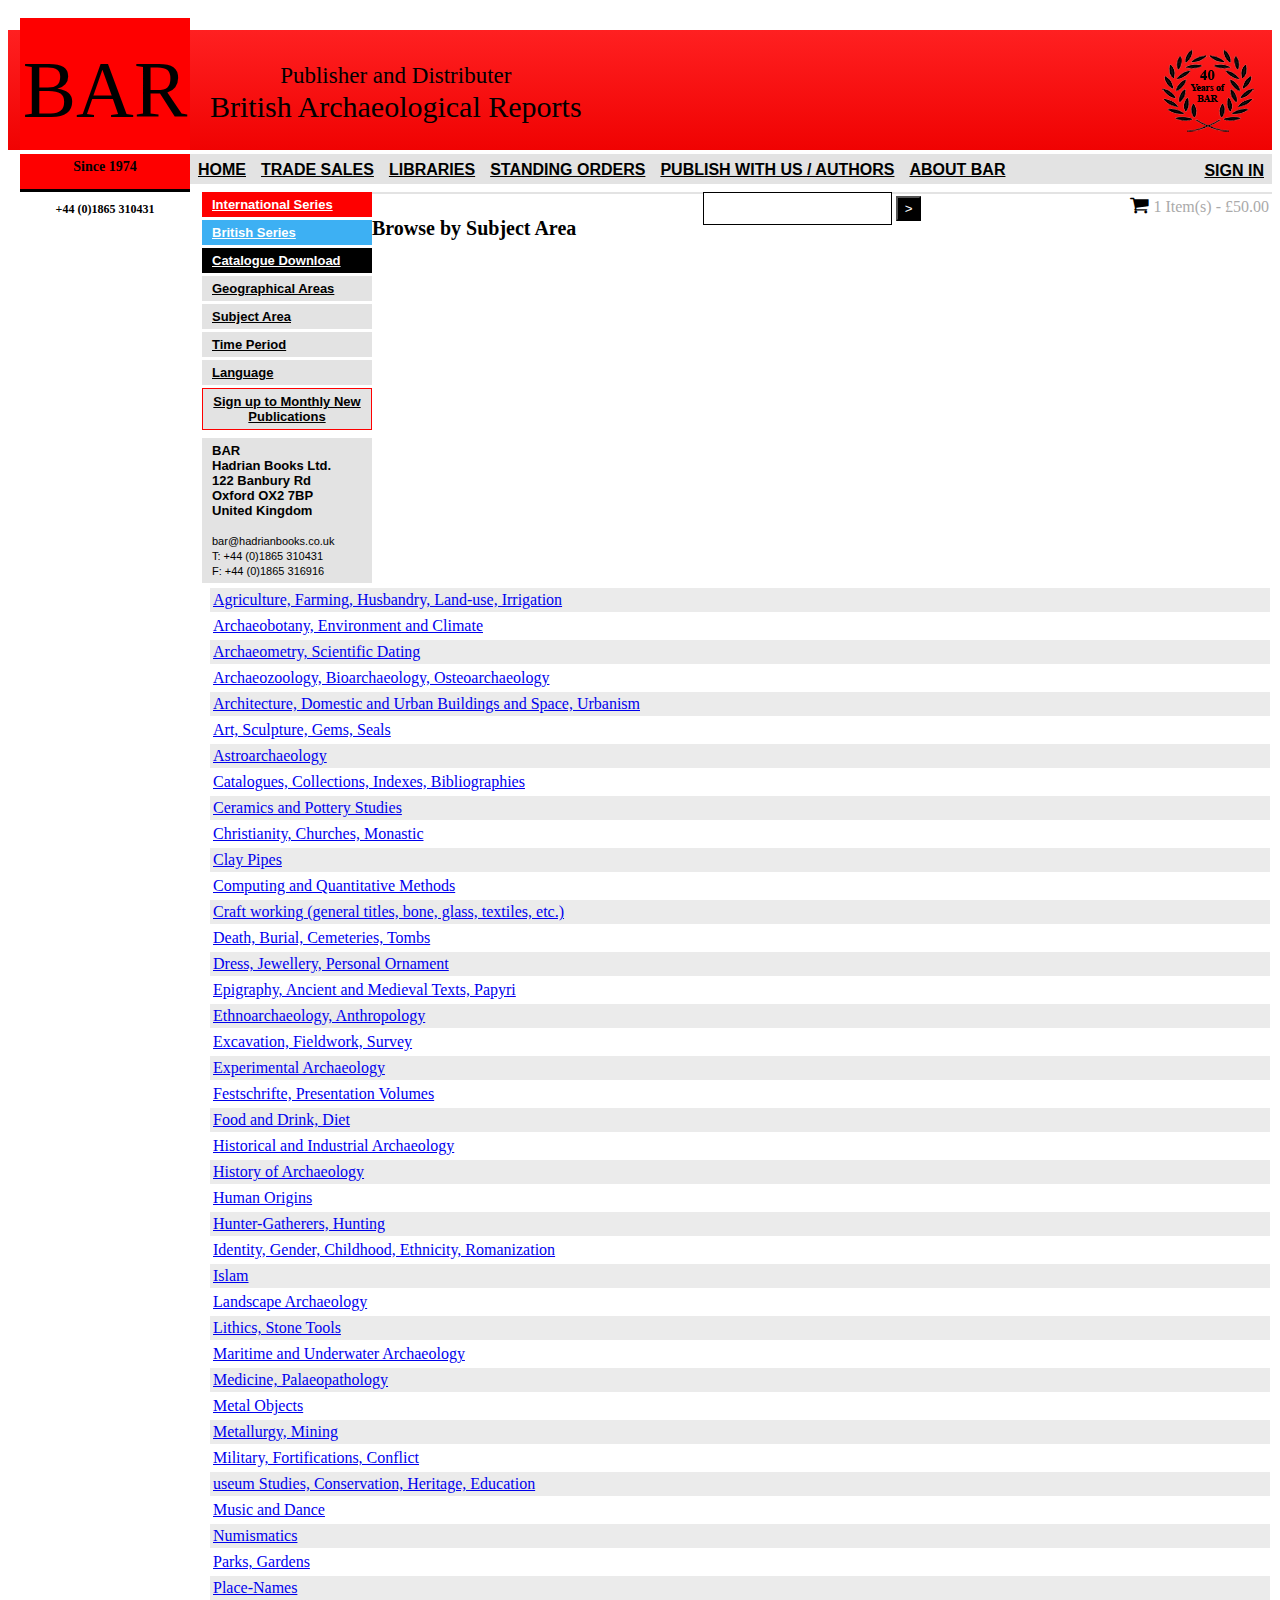
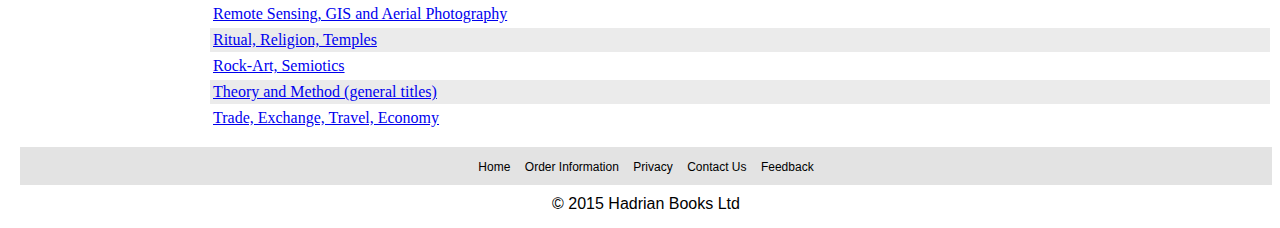
<file: subject_areas.html>
<!DOCTYPE html>

<html lang="en">
<head>
  <title>Shopping Cart Software &amp; Ecommerce Software Solutions by CS-Cart</title>
  <meta content="chrome=1" http-equiv="X-UA-Compatible">
  <meta content="text/html; charset=utf-8" http-equiv="Content-Type">
  <meta content="Secure and full-featured Online Shopping Cart Software with the complete set of powerful ecommerce options to create your own online store with minimum efforts involved." name="description">
  <meta content="shopping cart, software, ecommerce software, online store" name="keywords">
  <meta content="full" name="mode">
  <link href="http://hadrian.tk/images/logos/1/favicon.ico" rel="shortcut icon">
  <link href="http://hadrian.tk/var/cache/misc/statics/design/themes/basic/css/standalone.d64b0a05e407e993b3f86058241a6a9e1402999145.css" rel="stylesheet" type="text/css">

  <link rel="stylesheet" href="http://maxcdn.bootstrapcdn.com/font-awesome/4.3.0/css/font-awesome.min.css">
  <link href="newstyle3.css" rel="stylesheet" type="text/css">

  <script src="http://hadrian.tk/var/cache/misc/statics/js/tygh/scripts-0079860250efa75e3a44a74128ad82391402999145.js?ver=4.1.4" type="text/javascript"></script>
  <script type="text/javascript">
//<![CDATA[
  (function(_, $) {

        _.tr({
            cannot_buy: 'You cannot buy the product with these option variants',
            no_products_selected: 'No products selected',
            error_no_items_selected: 'No items selected! At least one check box must be selected to perform this action.',
            delete_confirmation: 'Are you sure you want to delete the selected items?',
            text_out_of_stock: 'Out of stock',
            items: 'item(s)',
            text_required_group_product: 'Please select a product for the required group [group_name]',
            save: 'Save',
            close: 'Close',
            notice: 'Notice',
            warning: 'Warning',
            error: 'Error',
            text_are_you_sure_to_proceed: 'Are you sure you want to proceed?',
            text_invalid_url: 'You have entered an invalid URL',
            error_validator_email: 'The email address in the <b>[field]<\/b> field is invalid.',
            error_validator_phone: 'The phone number in the <b>[field]<\/b> field is invalid. The correct format is (555) 555-55-55 or 55 55 555 5555.',
            error_validator_integer: 'The value of the <b>[field]<\/b> field is invalid. It should be integer.',
            error_validator_multiple: 'The <b>[field]<\/b> field does not contain the selected options.',
            error_validator_password: 'The passwords in the <b>[field2]<\/b> and <b>[field]<\/b> fields do not match.',
            error_validator_required: 'The <b>[field]<\/b> field is mandatory.',
            error_validator_zipcode: 'The ZIP / Postal code in the <b>[field]<\/b> field is incorrect. The correct format is [extra].',
            error_validator_message: 'The value of the <b>[field]<\/b> field is invalid.',
            text_page_loading: 'Loading... Your request is being processed, please wait.',
            error_ajax: 'Oops, something went wrong ([error]). Please try again.',
            text_changes_not_saved: 'Your changes have not been saved.',
            text_data_changed: 'Your changes have not been saved.Press OK to continue, or Cancel to stay on the current page.',
            more: 'More'
        });
        
        $.extend(_, {
            index_script: 'index.php',
            changes_warning: /*'Y'*/'N',
            currencies: {
                'primary': {
                    'decimals_separator': '.',
                    'thousands_separator': ',',
                    'decimals': '2'
                },
                'secondary': {
                    'decimals_separator': '.',
                    'thousands_separator': ',',
                    'decimals': '2',
                    'coefficient': '1.00000'
                }
            },
            default_editor: 'redactor',
            default_previewer: 'prettyphoto',    
            current_path: '',
            current_location: 'http://hadrian.tk',
            images_dir: 'http://hadrian.tk/design/themes/basic/media/images',
            notice_displaying_time: 5,
            cart_language: 'en',
            default_language: 'en',
            cart_prices_w_taxes: false,
            translate_mode: false,
            theme_name: 'basic',
            regexp: [],
            current_url: 'index.php',
            current_host: 'hadrian.tk',
            init_context: ''
        });
    
    
        $(document).ready(function(){
            $.runCart('C');
        });

    
  }(Tygh, Tygh.$));
  //]]>
  </script>
  <script type="text/javascript">
//<![CDATA[
  CloudZoom = {
    path: 'http://hadrian.tk/js/addons/image_zoom'
  };
  //]]>
  </script>
</head>

<body>
  <div class="tygh" id="tygh_container">
    <div class="ajax-overlay" id="ajax_overlay">
    </div>


    <div class="ajax-loading-box" id="ajax_loading_box">
    </div>


    <div class="cm-notification-container notification-container">
    </div>


    <div class="helper-container" id="tygh_main_container">

      <div class="tygh-header clearfix">
        <div class="container-fluid">
          <div class="row-fluid">
            <div class="span16">

              <div class="header-top">
                <div class="header-solid"></div>
              </div>

              <div class="header-middle">
                <div class="header-solid">
                  BAR
                </div>
                <div class="header-subtitle">
                  <span class="smaller">Publisher and Distributer</span><br />
                  British Archaeological Reports
                </div>
                <div class="header-logo">
                  <img src="40years.png">
                </div>
              </div>

              <div class="header-bottom">
                <div class="header-solid">
                  Since 1974
                </div>
                <div class="header-nav">
                  <a href="index.html">Home</a>
                  <a href="">Trade Sales</a>
                  <a href="">Libraries</a>
                  <a href="">Standing Orders</a>
                  <a href="">Publish With Us / Authors</a>
                  <a href="">About BAR</a>
                  <a href="">Sign In</a>
                </div>
              </div>

              <div class="header-below">
                <div class="header-below-right">
                  <div class="search-block">
                    <form action="http://hadrian.tk/index.php" id="search_form" method="get" name="search_form">
                          <input name="subcats" type="hidden" value="Y">
                          <input name="status" type="hidden" value="A">
                          <input name="pshort" type="hidden" value="Y">
                          <input name="pfull" type="hidden" value="Y">
                          <input name="pname" type="hidden" value="Y">
                          <input name="pkeywords" type="hidden" value="Y">
                          <input name="search_performed" type="hidden" value="Y">
                          <input class="search-input cm-hint" id="search_input" name="q" title="Search products" type="text" value="">
                          <button class="search-magnifier search-button" title="Search" type="submit">&gt;</button>
                          <input name="dispatch" type="hidden" value="products.search">
                    </form>
                  </div>
                  <div class="header-below-cart">
                    <i class="fa fa-shopping-cart"></i> 1 Item(s) - £50.00
                  </div>
                </div>
                <div class="header-below-phone">
                  <strong>+44 (0)1865 310431</strong>
                </div>
              </div>

            </div>
          </div>
        </div>
      </div>

      <div class="tygh-content clearfix">
        <div class="container-fluid">
          <div class="row-fluid">
            <div class="span16">
              <div class="left-nav">
                <a href="product_list.html" class="left-nav-int">International Series</a>
                <a href="#" class="left-nav-brit">British Series</a>
                <a href="#" class="left-nav-catalogue">Catalogue Download</a>
                <a href="#">Geographical Areas</a>
                <a href="subject_areas.html">Subject Area</a>
                <a href="#">Time Period</a>
                <a href="#">Language</a>
                <a href="#" class="left-nav-newsletter">Sign up to Monthly New Publications</a>

                <div class="contact">
                    BAR<br />
                    Hadrian Books Ltd.<br />
                    122 Banbury Rd<br />
                    Oxford OX2 7BP<br />
                    United Kingdom<br /><br />

                    <small>
                      bar@hadrianbooks.co.uk<br />
                      T: +44 (0)1865 310431<br />
                      F: +44 (0)1865 316916
                    </small>
                </div>
              </div>

              <div class="main-content">


<h1>Browse by Subject Area</h1>

<table class="table-categories">
<tr><td><a href="#">Agriculture, Farming, Husbandry, Land-use, Irrigation</a></td></tr>
<tr><td><a href="#">Archaeobotany, Environment and Climate</a></td></tr>
<tr><td><a href="#">Archaeometry, Scientific Dating</a></td></tr>
<tr><td><a href="#">Archaeozoology, Bioarchaeology, Osteoarchaeology</a></td></tr>
<tr><td><a href="#">Architecture, Domestic and Urban Buildings and Space, Urbanism</a></td></tr>
<tr><td><a href="#">Art, Sculpture, Gems, Seals</a></td></tr>
<tr><td><a href="#">Astroarchaeology</a></td></tr>
<tr><td><a href="#">Catalogues, Collections, Indexes, Bibliographies</a></td></tr>
<tr><td><a href="#">Ceramics and Pottery Studies</a></td></tr>
<tr><td><a href="#">Christianity, Churches, Monastic</a></td></tr>
<tr><td><a href="#">Clay Pipes</a></td></tr>
<tr><td><a href="#">Computing and Quantitative Methods</a></td></tr>
<tr><td><a href="#">Craft working (general titles, bone, glass, textiles, etc.)</a></td></tr>
<tr><td><a href="#">Death, Burial, Cemeteries, Tombs</a></td></tr>
<tr><td><a href="#">Dress, Jewellery, Personal Ornament</a></td></tr>
<tr><td><a href="#">Epigraphy, Ancient and Medieval Texts, Papyri</a></td></tr>
<tr><td><a href="#">Ethnoarchaeology, Anthropology</a></td></tr>
<tr><td><a href="#">Excavation, Fieldwork, Survey</a></td></tr>
<tr><td><a href="#">Experimental Archaeology</a></td></tr>
<tr><td><a href="#">Festschrifte, Presentation Volumes</a></td></tr>
<tr><td><a href="#">Food and Drink, Diet</a></td></tr>
<tr><td><a href="#">Historical and Industrial Archaeology</a></td></tr>
<tr><td><a href="#">History of Archaeology</a></td></tr>
<tr><td><a href="#">Human Origins</a></td></tr>
<tr><td><a href="#">Hunter-Gatherers, Hunting</a></td></tr>
<tr><td><a href="#">Identity, Gender, Childhood, Ethnicity, Romanization</a></td></tr>
<tr><td><a href="#">Islam</a></td></tr>
<tr><td><a href="#">Landscape Archaeology</a></td></tr>
<tr><td><a href="#">Lithics, Stone Tools</a></td></tr>
<tr><td><a href="#">Maritime and Underwater Archaeology</a></td></tr>
<tr><td><a href="#">Medicine, Palaeopathology</a></td></tr>
<tr><td><a href="#">Metal Objects</a></td></tr>
<tr><td><a href="#">Metallurgy, Mining</a></td></tr>
<tr><td><a href="#">Military, Fortifications, Conflict</a></td></tr>
<tr><td><a href="#">useum Studies, Conservation, Heritage, Education</a></td></tr>
<tr><td><a href="#">Music and Dance</a></td></tr>
<tr><td><a href="#">Numismatics</a></td></tr>
<tr><td><a href="#">Parks, Gardens</a></td></tr>
<tr><td><a href="#">Place-Names</a></td></tr>
<tr><td><a href="#">Remote Sensing, GIS and Aerial Photography</a></td></tr>
<tr><td><a href="#">Ritual, Religion, Temples</a></td></tr>
<tr><td><a href="#">Rock-Art, Semiotics</a></td></tr>
<tr><td><a href="#">Theory and Method (general titles)</a></td></tr>
<tr><td><a href="#">Trade, Exchange, Travel, Economy</a></td></tr>
</table>
              </div>
            </div>
          </div>
        </div>
      </div>


      <div class="tygh-content footer clearfix">
        <div class="container-fluid">
          <div class="row-fluid">
            <div class="span16">
              <div class="footer-links">
                <a>Home</a>
                <a>Order Information</a>
                <a>Privacy</a>
                <a>Contact Us</a>
                <a>Feedback</a>
              </div>
            </div>
          </div>
          <div class="row-fluid">
            <div class="span16">
              &copy; 2015 Hadrian Books Ltd
            </div>
          </div>
        </div>
      </div>

      <!--tygh_main_container-->
    </div>
    <!--tygh_container-->
  </div>

</body>
</html>
</file>
<file: newstyle3.css>
div {
    color: #000;
}

hr {
    border-color: #CCC;
}

.container-fluid {
    max-width: 100%;
    min-width: 920px;
}

.tygh-header .container-fluid {
    padding-top: 10px;
}

.header-solid, .header-below-phone {
    margin-left: 12px;
    width: 170px;
    float:left;
    text-align: center;
}

.header-solid {
    background-color: #FE0000;
}

.header-top, .header-top div {
    height: 12px;
}

.header-middle {
    background-color: #FF2021;
    background: -webkit-linear-gradient(#FF2021, #F00202); /* For Safari 5.1 to 6.0 */
    background: -o-linear-gradient(#FF2021, #F00202); /* For Opera 11.1 to 12.0 */
    background: -moz-linear-gradient(#FF2021, #F00202); /* For Firefox 3.6 to 15 */
    background: linear-gradient(#FF2021, #F00202); /* Standard syntax */
    height: 120px;
}

    .header-middle div, .header-bottom .header-solid {
        font-family: "Times New Roman", serif;
    }

    .header-middle .header-solid {
        font-size: 80px;
        height: 105px;
        padding-top: 15px;
    }

    .header-middle .header-subtitle {
        font-size: 30px;
        padding: 26px 0 0 20px;
        text-align: center;
        display: inline-block;
    }

    .header-middle .header-subtitle .smaller {
        font-family: inherit;
        font-size:23px;
        font-weight:normal
    }

    .header-middle .header-logo {
        float: right;
        padding: 15px;
    }

    .header-middle .header-logo img {
        height: 90px;
    }

.header-bottom {
    clear:both;
}
    
    .header-bottom .header-solid {
        padding-top: 5px;
        padding-bottom: 5px;
        border-bottom: 3px solid #000;
        height: 25px;
        font-size: 14px;
        font-weight: bold;
    }

    .header-bottom .header-nav {
        padding-top: 7px;
        background-color:#E3E3E3;
        margin-left:162px;
        height:23px;
    }

    .header-bottom .header-nav a {
        padding: 8px 0px 8px 8px;
        text-transform: uppercase;
        color: #000;
        font-weight: bold;
        margin-right: 3px;
        font-family: Arial;
    }

    .header-bottom .header-nav a:last-child {
        float: right;
        margin: -7px 0;
        padding-right: 8px;
    }

.header-below {
    clear: both;
}

    .header-below-phone {
        font-size: 12px;
        padding: 10px 0 10px 0;
    }

    .header-below-right {
        float: right;
        width: 45%;
    }

        .header-below-right .search-block {
            display: inline-block;
            width: 50%;
        }

        .header-below-cart {
            float: right;
            padding: 3px;
            color: #AAA;
        }

        .header-below-cart .fa {
            font-size: 20px;
            color: #000;
        }

        .header-below-right .search-input {
            background-color: #FFF;
            background: #FFF;
            border: 1px solid #000;
            height: 25px;
            padding: 3px 5px 3px 5px;
        }

        .header-below-right button {
            background-color: #000;
            color: #FFF;
            top: 0;
            right: 0;
            bottom: 0;
            height: 25px;
            font-size: 10pt;
            width: 25px;
        }

.left-nav {
    margin-left: 12px;
    float: left;
}

    .left-nav a, .left-nav .contact {
        font-family: Arial;
        display: block;
        width: 170px;
        background-color: #E3E3E3;
        padding: 5px 10px 5px 10px;
        margin-bottom: 3px;
        font-weight: bold;
        color: #000;
        font-size: 13px;
        box-sizing:border-box;
        -moz-box-sizing:border-box;
        -webkit-box-sizing:border-box;
    }

    .left-nav .left-nav-int {
        background-color: #FE0000;
    }

    .left-nav .left-nav-brit {
        background-color: #3DB0F3;
    }

    .left-nav .left-nav-catalogue {
        background-color: #000;
    }

    .left-nav .contact {
        margin-top: 8px;
    }

    .left-nav .contact small {
        font-weight: normal;
        font-size: 11px;
    }

    .left-nav .left-nav-int, .left-nav .left-nav-brit, .left-nav .left-nav-catalogue {
        color: #FFF;
    }

    .left-nav .left-nav-newsletter {
        border: 1px solid #FE0000;
        text-align: center;
    }

.main-content {
    border-top: 2px solid #E3E3E3;
    padding-top: 10px;
    margin-left: 200px;
}

    .main-content h1 {
        font-size: 20px;
        margin-bottom: 5px;
    }

.footer {
    text-align: center;
    font-family: Arial;
    margin: 15px 0 15px 12px;
}

    .footer .footer-links {
        background-color: #E3E3E3;
        padding: 10px 0 10px 0;
        margin-bottom: 10px;
    }

    .footer a {
        color: #000;
        padding: 5px;
        font-size: 12px;
        font-family: Arial;
    }

.product-container.list .product-item-image {
    margin: 6px 10px 0 0;
}

.product-container.list .product-item-image div {
    width: 130px;
    height: 170px;
}

.product-container.list .product-item-image img {
    max-width: 100%;
    max-height: 100%;
}

.product-container.list .product-title {
    padding: 0;
}

.product-prices span {
    padding-bottom: 3px;
    font-weight:bold;
    font-size:14px
}

.product-container .product-title {
    font-size: 14px;
}

.product-descr {
    line-height: 100%;
}

    .product-descr a {
        text-decoration: underline;
    }

    .product-descr a:hover {
        text-decoration: none;
}

.changer .value-changer {
    margin: 0 0 5px 0;
}

.button-submit-action.button-wrap-left, .button-submit-action.button-wrap-left:hover {
    border: 1px solid #333;
    margin-top: 5px;
}

.button-submit-action.button-wrap-left input {
    color: #FFF;
    text-shadow: none;
    background-color: #3B59AF;
    padding: 3px 5px;
}

.button-submit-action.button-wrap-left input:hover {
    background-color: #3B59AF;
}

.qty label {
    width: auto;
    margin-left:30px;
    font-weight: bold;
}

.table-categories {
    margin: 0;
    width: 100%;
}

    .table-categories tr:nth-child(odd) {
        background-color: #EBEBEB;
    }

    .table-categories td {
        padding: 3px;
    }
</file>
